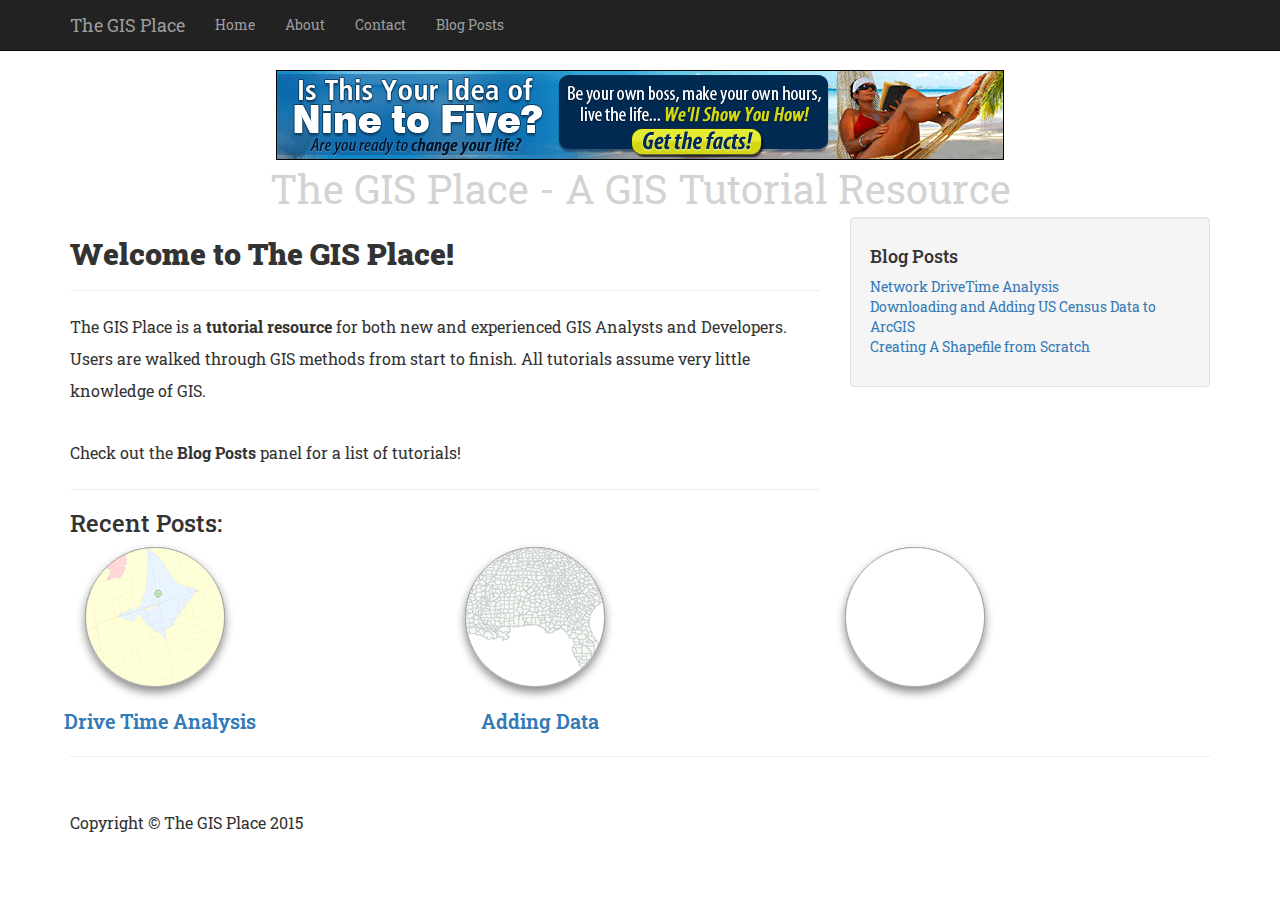
<file: index.html>
<!DOCTYPE html>
<html lang="en">

<head>

    <meta charset="utf-8">
    <meta http-equiv="X-UA-Compatible" content="IE=edge">
    <meta name="viewport" content="width=device-width, initial-scale=1">
    <meta name="description"
          content="The GIS Place is a tutorial resource for new and experienced GIS (Geographic Information Systems) perform
          GIS analysis. Tutorials use screenshots and descriptions to walk users through the process from start
          to finish. ">
    <meta name="author" content="">

    <title>The GIS Place - A Geographic Information System (GIS) Tutorial Resource for New and Experienced GIS Users</title>
    <!-- Custom CSS-->
    <link href='css/styles.css' rel='stylesheet' type='text/css'>


    <!-- Fonts -->
    <link href='http://fonts.googleapis.com/css?family=Roboto+Slab:400,300,100,700' rel='stylesheet' type='text/css'>

    <!-- Bootstrap Core CSS -->
    <link href="css/bootstrap.min.css" rel="stylesheet">

    <!-- Custom CSS -->
    <link href="css/blog-post.css" rel="stylesheet">

    <!-- HTML5 Shim and Respond.js IE8 support of HTML5 elements and media queries -->
    <!-- WARNING: Respond.js doesn't work if you view the page via file:// -->
    <!--[if lt IE 9]>
    <script src="https://oss.maxcdn.com/libs/html5shiv/3.7.0/html5shiv.js"></script>
    <script src="https://oss.maxcdn.com/libs/respond.js/1.4.2/respond.min.js"></script>
    <![endif]-->

    <!-- jQuery -->
    <script src="js/jquery.js"></script>

    <!-- Bootstrap Core JavaScript -->
    <script src="js/bootstrap.min.js"></script>

    <!-- Google Analytics-->
    <script>
        (function (i, s, o, g, r, a, m) {
            i['GoogleAnalyticsObject'] = r;
            i[r] = i[r] || function () {
                        (i[r].q = i[r].q || []).push(arguments)
                    }, i[r].l = 1 * new Date();
            a = s.createElement(o),
                    m = s.getElementsByTagName(o)[0];
            a.async = 1;
            a.src = g;
            m.parentNode.insertBefore(a, m)
        })(window, document, 'script', '//www.google-analytics.com/analytics.js', 'ga');

        ga('send', 'pageview');

    </script>
</head>

<body>


<!-- Navigation -->
<nav class="navbar navbar-inverse navbar-fixed-top" role="navigation">

</nav>
<script>
    $('nav').load("html/header.html");
    $('#topAd').load("ads/ads.html");
</script>

<!-- Page Content -->
<div class="container">
    <div id="topAd"></div>
    <div class="row">
        <div class="col-lg-12">
            <div id="banner">The GIS Place - A GIS Tutorial Resource</div>

        </div>
    </div>
    <div class="row">

        <!-- Blog Post Content Column -->
        <div class="col-lg-8">

            <!-- Blog Post -->

            <!-- Title -->
            <h2>Welcome to The GIS Place!</h2>
            <hr>
            <p>The GIS Place is a <strong>tutorial resource</strong> for both new and experienced GIS Analysts and Developers.
            Users are walked through GIS methods from start to finish. All tutorials assume very little knowledge of GIS.</p>
            <br/>
            <p>Check out the <strong>Blog Posts</strong> panel for a list of tutorials!</p>
            <hr>
            <h3>Recent Posts:</h3>



        </div>




        <!-- Blog Sidebar Widgets Column -->
        <div class="col-md-4">

            <!-- Blog Search Well -->
            <!--<div class="well">-->
            <!--<h4>Blog Search</h4>-->
            <!--<div class="input-group">-->
            <!--<input type="text" class="form-control">-->
            <!--<span class="input-group-btn">-->
            <!--<button class="btn btn-default" type="button">-->
            <!--<span class="glyphicon glyphicon-search"></span>-->
            <!--</button>-->
            <!--</span>-->
            <!--</div>-->
            <!--&lt;!&ndash; /.input-group &ndash;&gt;-->
            <!--</div>-->

            <!--Blog categories was right here-->
            <div id="blogContainer"></div>
            <script>
                $('#blogContainer').load("html/blogCategoriesSidebar.html");
                $('#topAd').load("ads/ads.html");
            </script>

            <!--&lt;!&ndash; Side Widget Well &ndash;&gt;-->
            <!--<div class="well">-->
            <!--<h4>Side Widget Well</h4>-->
            <!--<p>Lorem ipsum dolor sit amet, consectetur adipisicing elit. Inventore, perspiciatis adipisci accusamus laudantium odit aliquam repellat tempore quos aspernatur vero.</p>-->
            <!--</div>-->

        </div>
        <!--Content Preview-->
        <div class="col-lg-12">

            <div class="col-md-3" id="preview1">
                <a href="03_DriveTimeAnalysisUsingNetworkAnalyst.html">
                <div class="topOverlay"></div>
                <div class="circle" style='background: url("images/01_DriveTime/preview.png") no-repeat;'>
                </div>
                <br/>
                <span class="previewPost">Drive Time Analysis</span>
                </a>


            </div>
            <div class="col-md-3 col-md-offset-1" id="preview2">
                <a href="02_AddingUSCensusData.html">
                <div class="topOverlay"></div>

                <div class="circle" style='background: url("images/02_AddingUSCensusData/preview.png") no-repeat;'></div>
                <br/>
                <span class="previewPost">Adding Data</span>
                </a>

            </div>
            <div class="col-md-3 col-md-offset-1" id="preview3">
                <div class="topOverlay"></div>
                <div class="circle"></div>


            </div>
        </div>

        <div class="col-md-4">


        </div>





    </div>

    <div class="row">

    </div>
    <!-- /.row -->

    <hr>

    <!-- Footer -->
    <footer>
        <div class="row">
            <div class="col-lg-12">
                <p>Copyright &copy; The GIS Place 2015</p>
            </div>

        </div>
        <!-- /.row -->
    </footer>

</div>
<!-- /.container -->


</body>

</html>
</file>
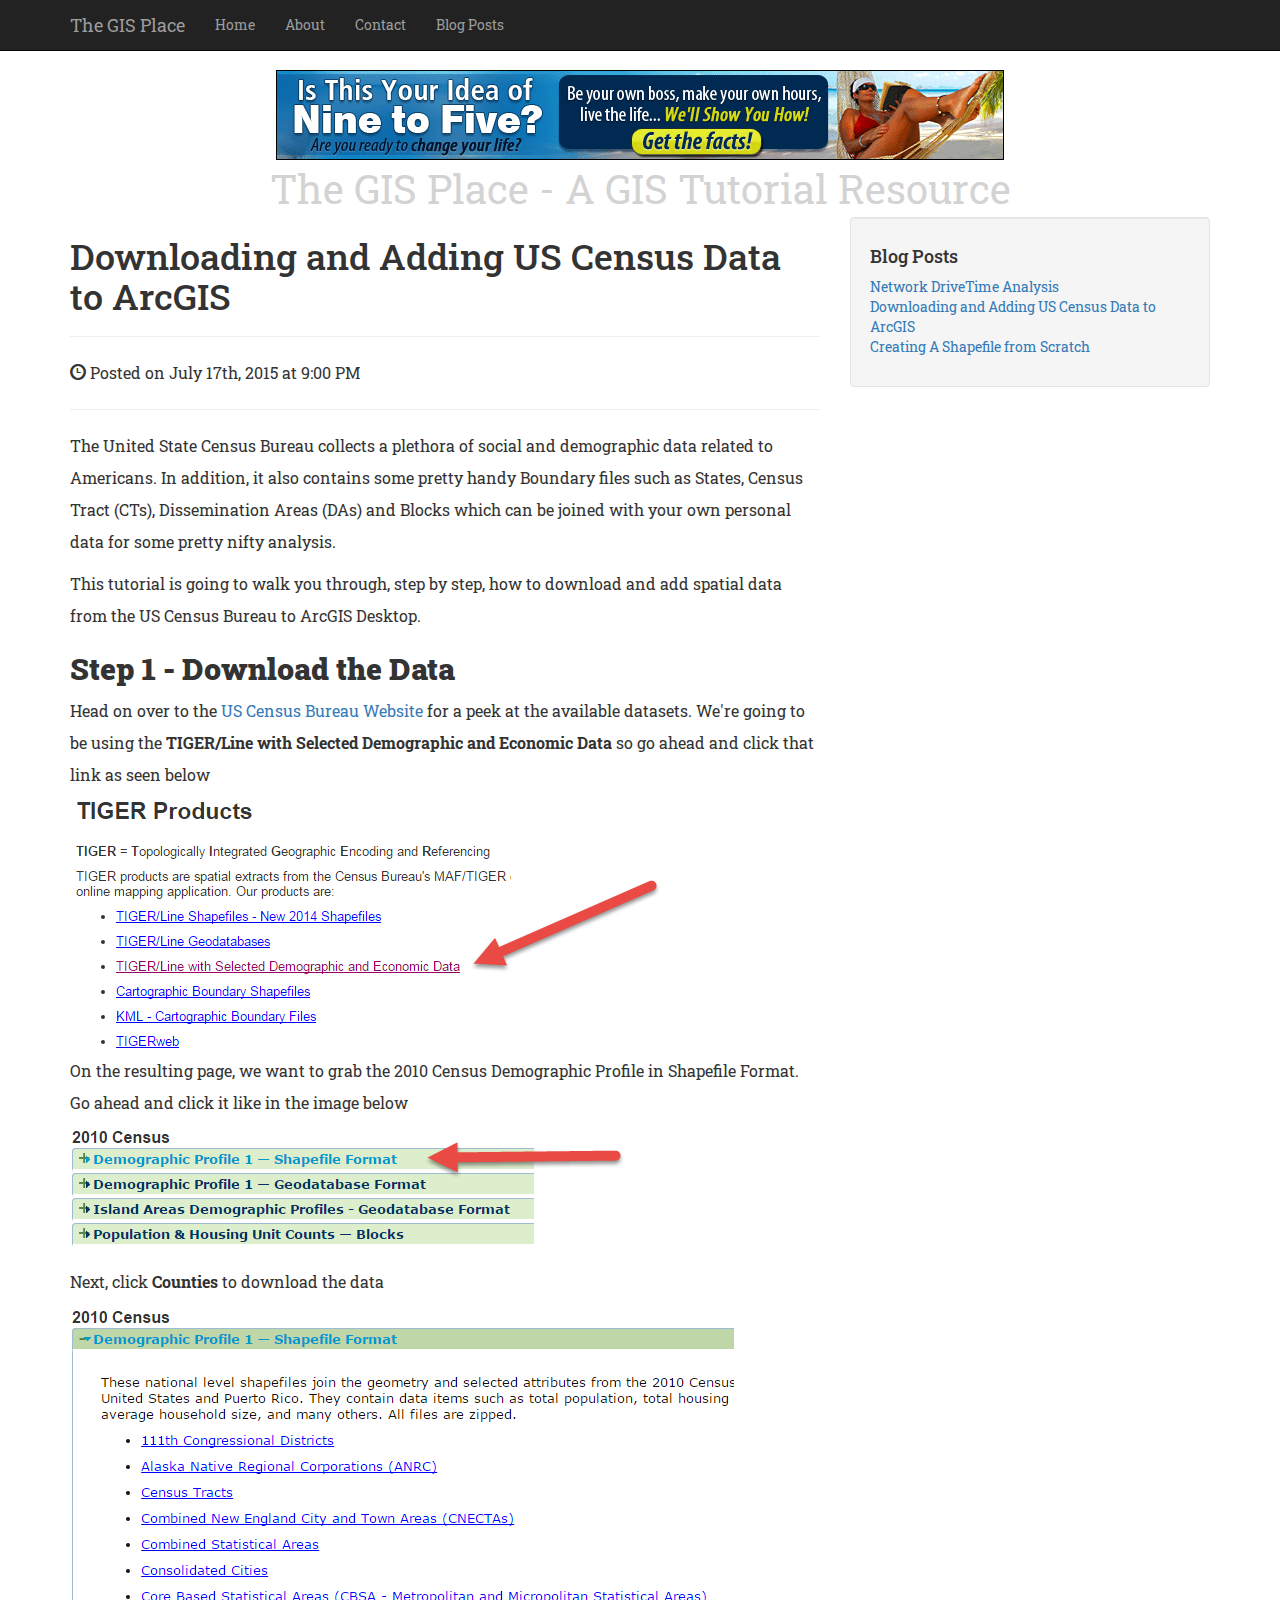
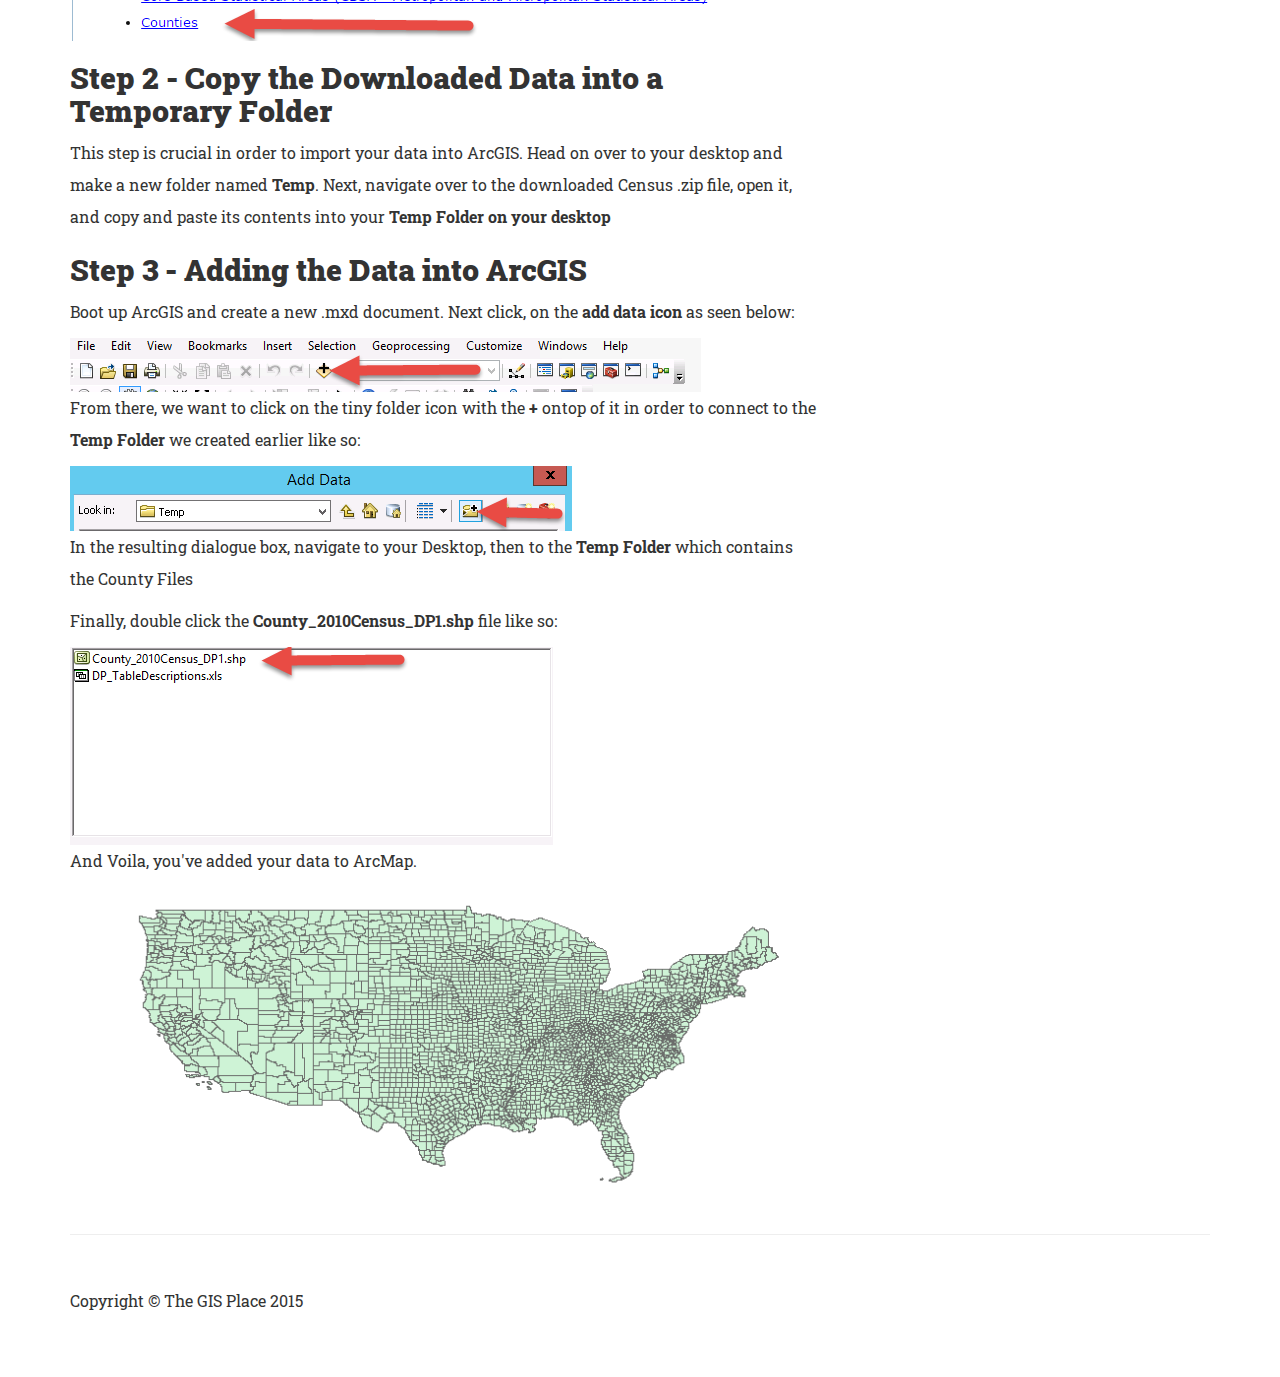
<file: 02_AddingUSCensusData.html>
<!DOCTYPE html>
<html lang="en">

<head>

    <meta charset="utf-8">
    <meta http-equiv="X-UA-Compatible" content="IE=edge">
    <meta name="viewport" content="width=device-width, initial-scale=1">
    <meta name="description"
          content="A step by step walkthrough to download and add US Census data to ArcGIS. This tutorial teaches
          users the basic principles of GIS mapping.">
    <meta name="author" content="">

    <title>Adding US Census Data to ArcGIS Tutorial</title>
    <!-- Custom CSS-->
    <link href='css/styles.css' rel='stylesheet' type='text/css'>


    <!-- Fonts -->
    <link href='http://fonts.googleapis.com/css?family=Roboto+Slab:400,300,100,700' rel='stylesheet' type='text/css'>

    <!-- Bootstrap Core CSS -->
    <link href="css/bootstrap.min.css" rel="stylesheet">

    <!-- Custom CSS -->
    <link href="css/blog-post.css" rel="stylesheet">

    <!-- HTML5 Shim and Respond.js IE8 support of HTML5 elements and media queries -->
    <!-- WARNING: Respond.js doesn't work if you view the page via file:// -->
    <!--[if lt IE 9]>
    <script src="https://oss.maxcdn.com/libs/html5shiv/3.7.0/html5shiv.js"></script>
    <script src="https://oss.maxcdn.com/libs/respond.js/1.4.2/respond.min.js"></script>

    <![endif]-->

    <!-- jQuery -->
    <script src="js/jquery.js"></script>

    <!-- Bootstrap Core JavaScript -->
    <script src="js/bootstrap.min.js"></script>

    <!-- Google Analytics-->
    <script>
        (function (i, s, o, g, r, a, m) {
            i['GoogleAnalyticsObject'] = r;
            i[r] = i[r] || function () {
                        (i[r].q = i[r].q || []).push(arguments)
                    }, i[r].l = 1 * new Date();
            a = s.createElement(o),
                    m = s.getElementsByTagName(o)[0];
            a.async = 1;
            a.src = g;
            m.parentNode.insertBefore(a, m)
        })(window, document, 'script', '//www.google-analytics.com/analytics.js', 'ga');

        ga('send', 'pageview');

    </script>
</head>

<body>
<!-- Google Adsense-->

<!-- Navigation -->
<nav class="navbar navbar-inverse navbar-fixed-top" role="navigation">

</nav>
<script>
    $('nav').load("html/header.html");
</script>

<!-- Page Content -->
<div class="container">
    <div id="topAd"></div>
    <div class="row">
        <div class="col-lg-12">
            <div id="banner">The GIS Place - A GIS Tutorial Resource</div>

        </div>
    </div>
    <div class="row">

        <!-- Blog Post Content Column -->
        <div class="col-lg-8">

            <!-- Blog Post -->

            <!-- Title -->
            <h1>Downloading and Adding US Census Data to ArcGIS </h1>

            <!--<h2>-->
                <!--<small>A STEP BY STEP TUTORIAL USING THE NETWORK ANALYST EXTENSION</small>-->
            <!--</h2>-->

            <!-- Author -->
            <p class="lead">
                <!--by <a href="#">Start Bootstrap</a>-->
            </p>

            <hr>

            <!-- Date/Time -->
            <p><span class="glyphicon glyphicon-time"></span> Posted on July 17th, 2015 at 9:00 PM</p>

            <hr>
            <p>The United State Census Bureau collects a plethora of social and demographic data related to Americans. In addition, it also contains some pretty handy Boundary
                files such as States, Census Tract (CTs), Dissemination Areas (DAs) and Blocks which can be joined with your own personal data for some pretty nifty analysis.
            </p>
            <p>This tutorial is going to walk you through, step by step, how to download and add spatial data from the US Census Bureau to ArcGIS Desktop.</p>

            <h2>Step 1 - Download the Data</h2>
            <p>Head on over to the <a href="https://www.census.gov/geo/maps-data/data/tiger.html">US Census Bureau Website</a> for a peek at the available datasets.
                We're going to be using the <strong>TIGER/Line with Selected Demographic and Economic Data</strong> so go ahead and click that link as seen below

            </p>
            <img class="img-responsive" src="images/02_AddingUSCensusData/01.png" alt="">

            <p>On the resulting page, we want to grab the 2010 Census Demographic Profile in Shapefile Format. Go ahead and click it like in the image below</p>
            <img class="img-responsive" src="images/02_AddingUSCensusData/02.png" alt="">
            <p>Next, click <strong>Counties</strong> to download the data</p>
            <img class="img-responsive" src="images/02_AddingUSCensusData/03.png" alt="">

            <h2>Step 2 - Copy the Downloaded Data into a Temporary Folder</h2>
            <p>This step is crucial in order to import your data into ArcGIS.
            Head on over to your desktop and make a new folder named <strong>Temp</strong>.
                Next, navigate over to the downloaded Census .zip file, open it, and copy and paste its contents into your <strong>Temp Folder on your desktop</strong>
            </p>

            <h2>Step 3 - Adding the Data into ArcGIS</h2>
            <p>Boot up ArcGIS and create a new .mxd document. Next click, on the <strong>add data icon</strong> as seen below:</p>
            <img class="img-responsive" src="images/02_AddingUSCensusData/06.png" alt="">
            <p>From there, we want to click on the tiny folder icon with the <strong>+</strong> ontop of it in order to connect to the <strong>Temp Folder</strong>
            we created earlier like so:</p>
            <img class="img-responsive" src="images/02_AddingUSCensusData/07.png" alt="">
            <p>In the resulting dialogue box, navigate to your Desktop, then to the <strong>Temp Folder</strong> which contains the County Files</p>
            <p>Finally, double click the <strong>County_2010Census_DP1.shp</strong> file like so: </p>
            <img class="img-responsive" src="images/02_AddingUSCensusData/08.png" alt="">
            <p>And Voila, you've added your data to ArcMap.</p>
            <img class="img-responsive" src="images/02_AddingUSCensusData/final.png" alt="">










        </div>

        <!-- Blog Sidebar Widgets Column -->
        <div class="col-md-4">

            <!-- Blog Search Well -->
            <!--<div class="well">-->
            <!--<h4>Blog Search</h4>-->
            <!--<div class="input-group">-->
            <!--<input type="text" class="form-control">-->
            <!--<span class="input-group-btn">-->
            <!--<button class="btn btn-default" type="button">-->
            <!--<span class="glyphicon glyphicon-search"></span>-->
            <!--</button>-->
            <!--</span>-->
            <!--</div>-->
            <!--&lt;!&ndash; /.input-group &ndash;&gt;-->
            <!--</div>-->

            <!--Blog categories was right here-->
            <div id="blogContainer"></div>
            <script>
                $('#blogContainer').load("html/blogCategoriesSidebar.html");
                $('#topAd').load("ads/ads.html");

            </script>

            <!--&lt;!&ndash; Side Widget Well &ndash;&gt;-->
            <!--<div class="well">-->
            <!--<h4>Side Widget Well</h4>-->
            <!--<p>Lorem ipsum dolor sit amet, consectetur adipisicing elit. Inventore, perspiciatis adipisci accusamus laudantium odit aliquam repellat tempore quos aspernatur vero.</p>-->
            <!--</div>-->

        </div>

        <div class="col-md-4">


        </div>

    </div>
    <!-- /.row -->

    <hr>

    <!-- Footer -->
    <footer>
        <div class="row">
            <div class="col-lg-12">
                <p>Copyright &copy; The GIS Place 2015</p>
            </div>
        </div>
        <!-- /.row -->
    </footer>

</div>
<!-- /.container -->


</body>

</html>
</file>
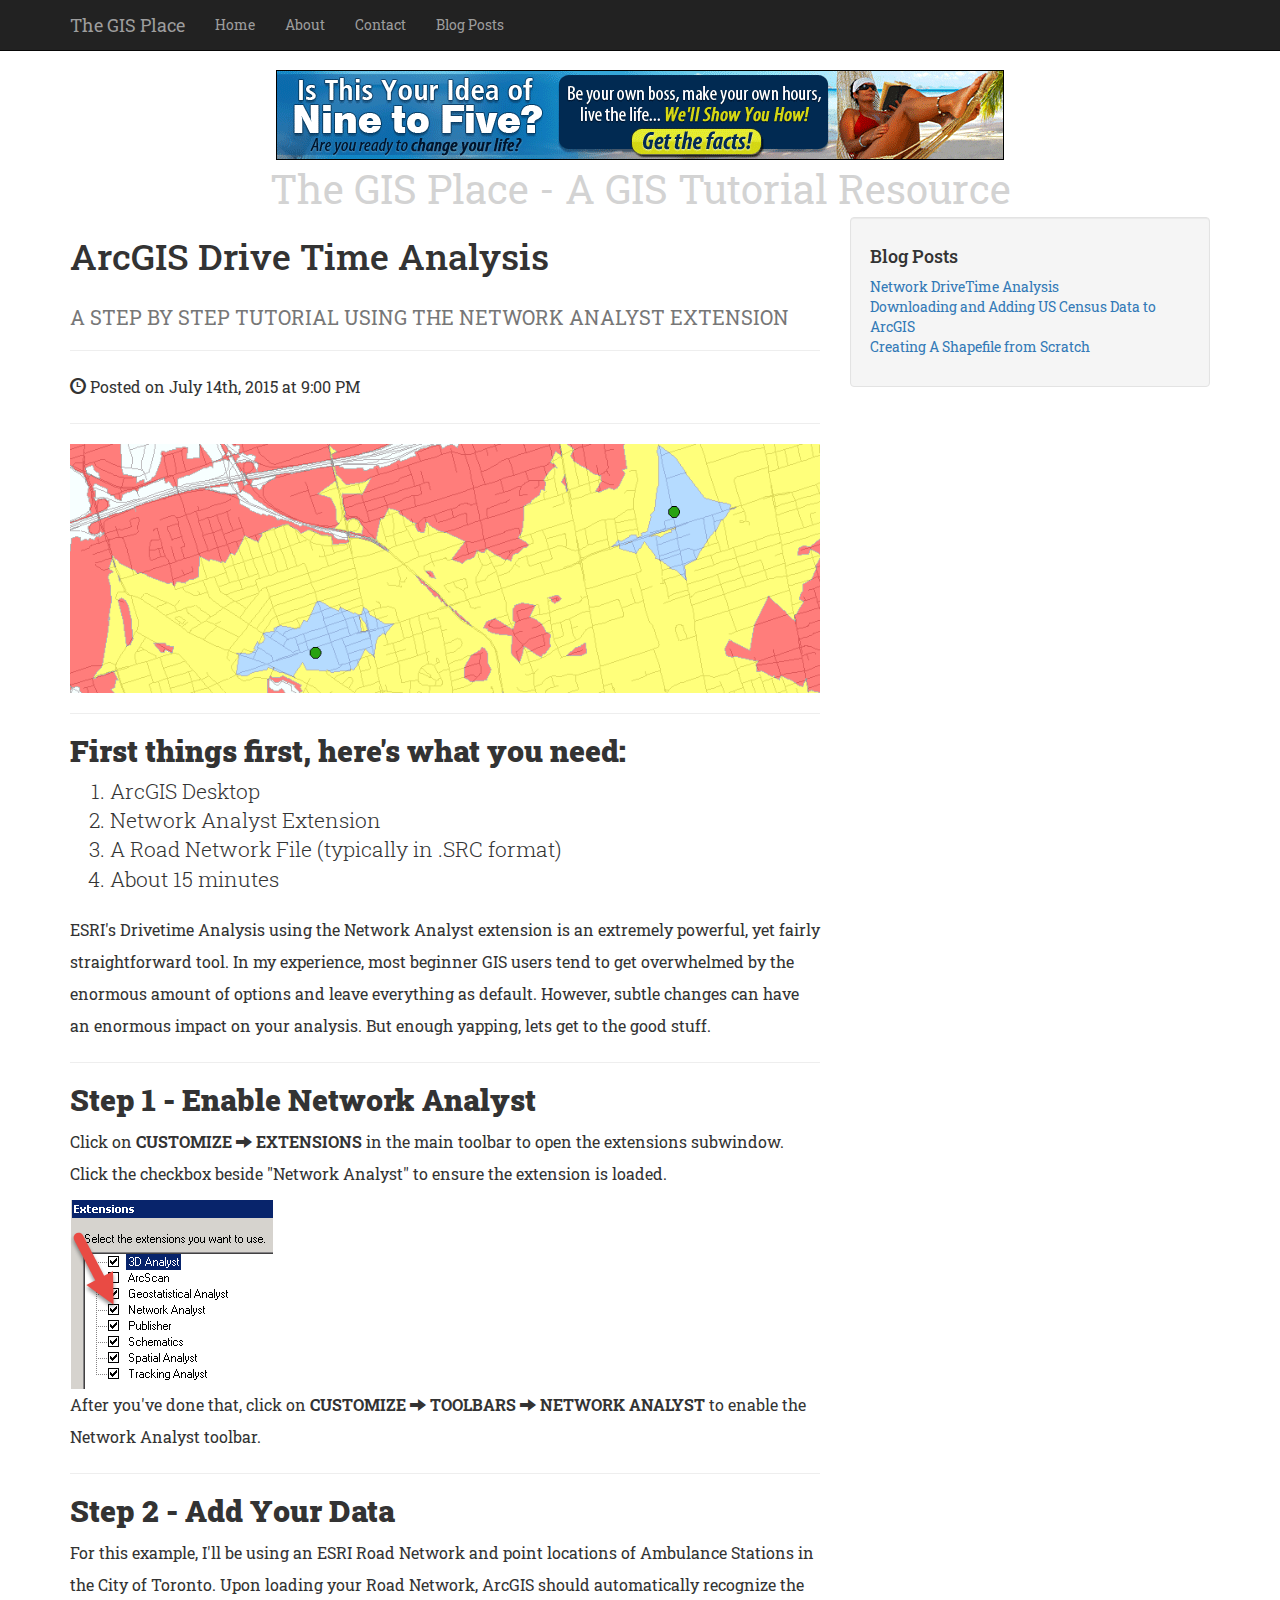
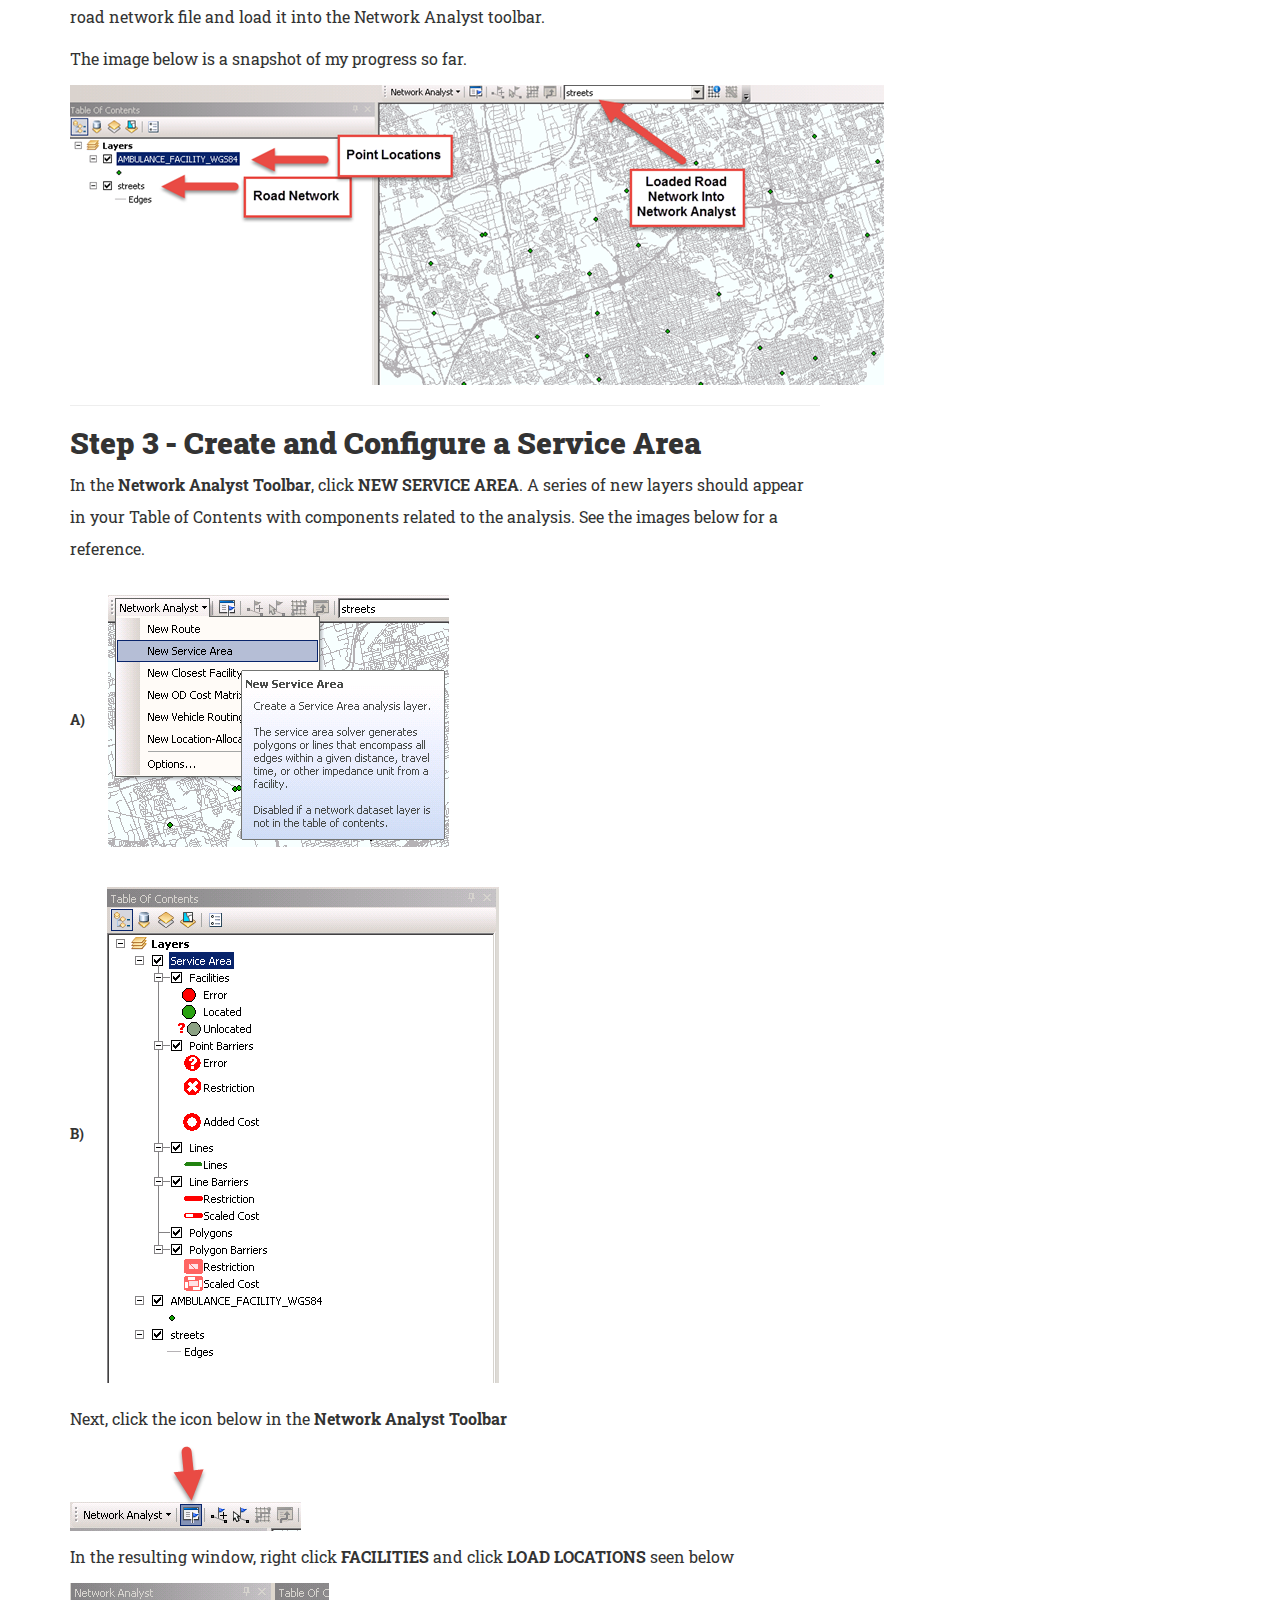
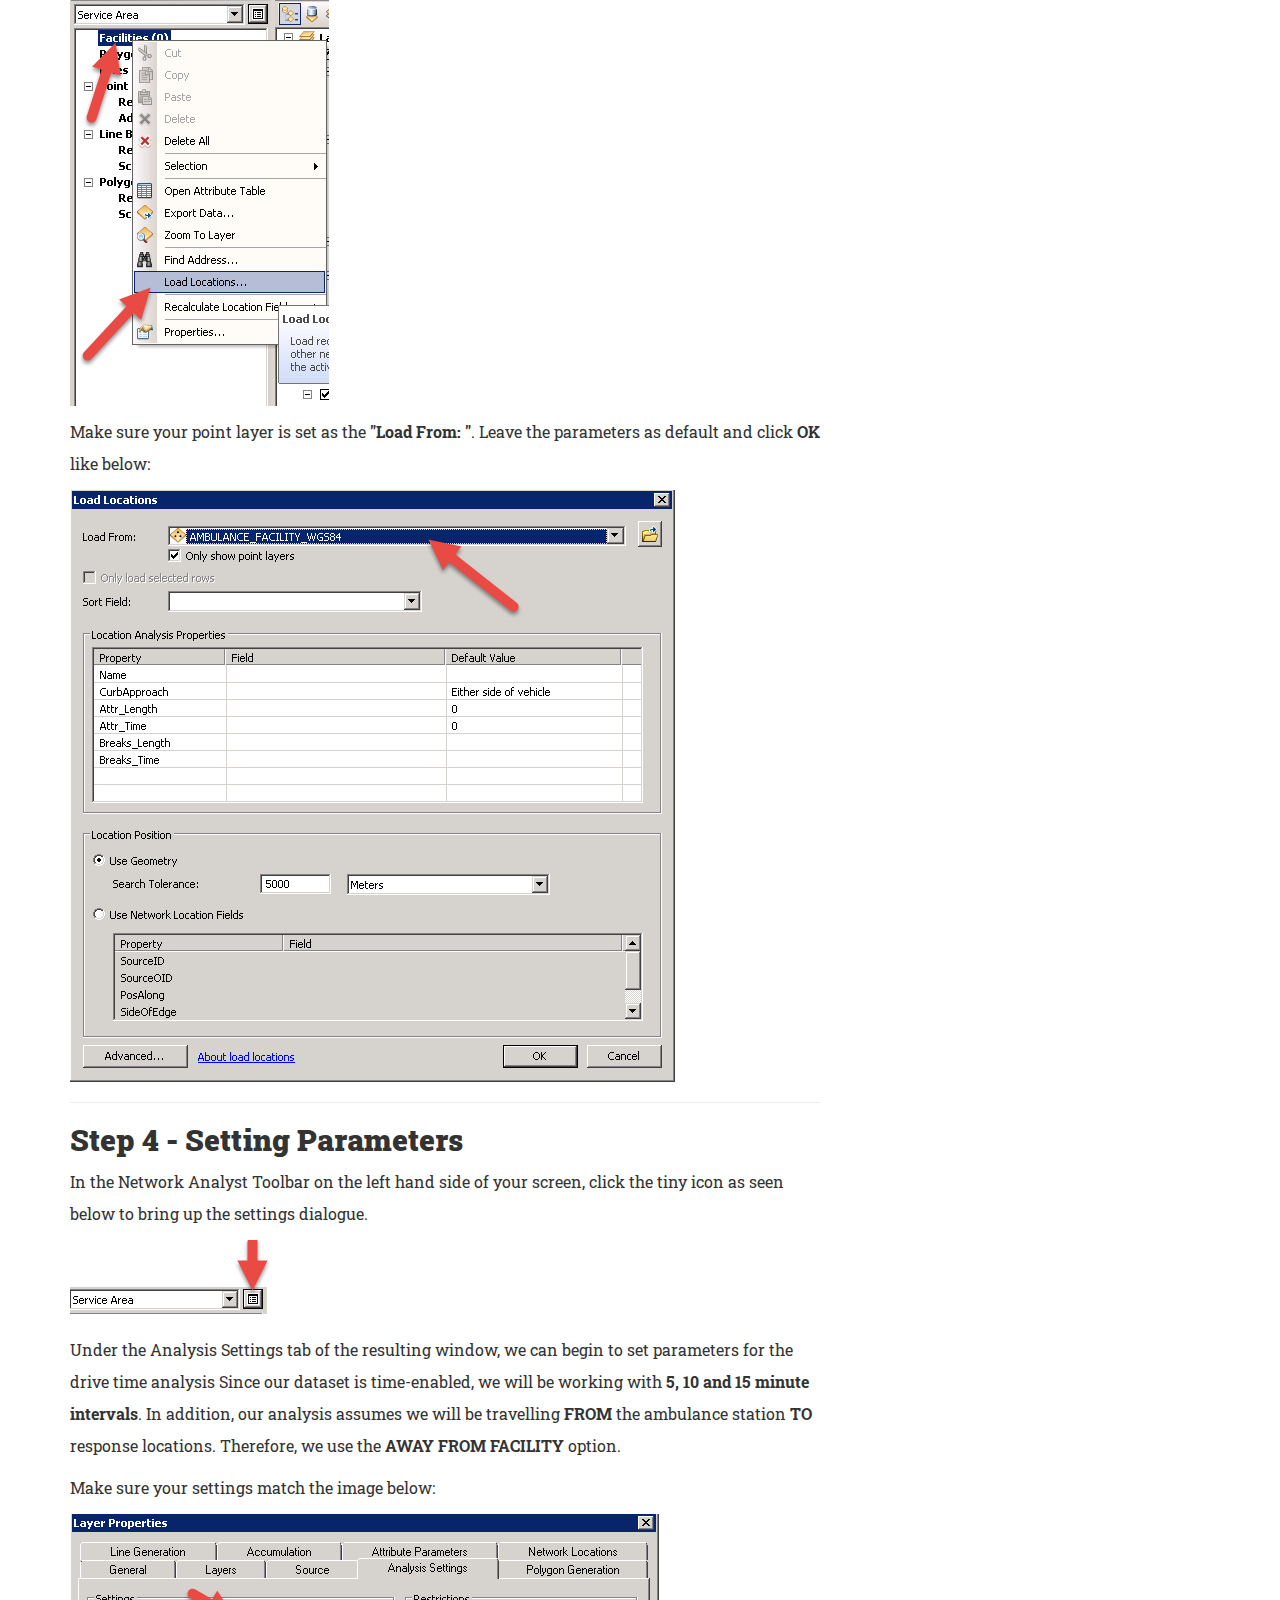
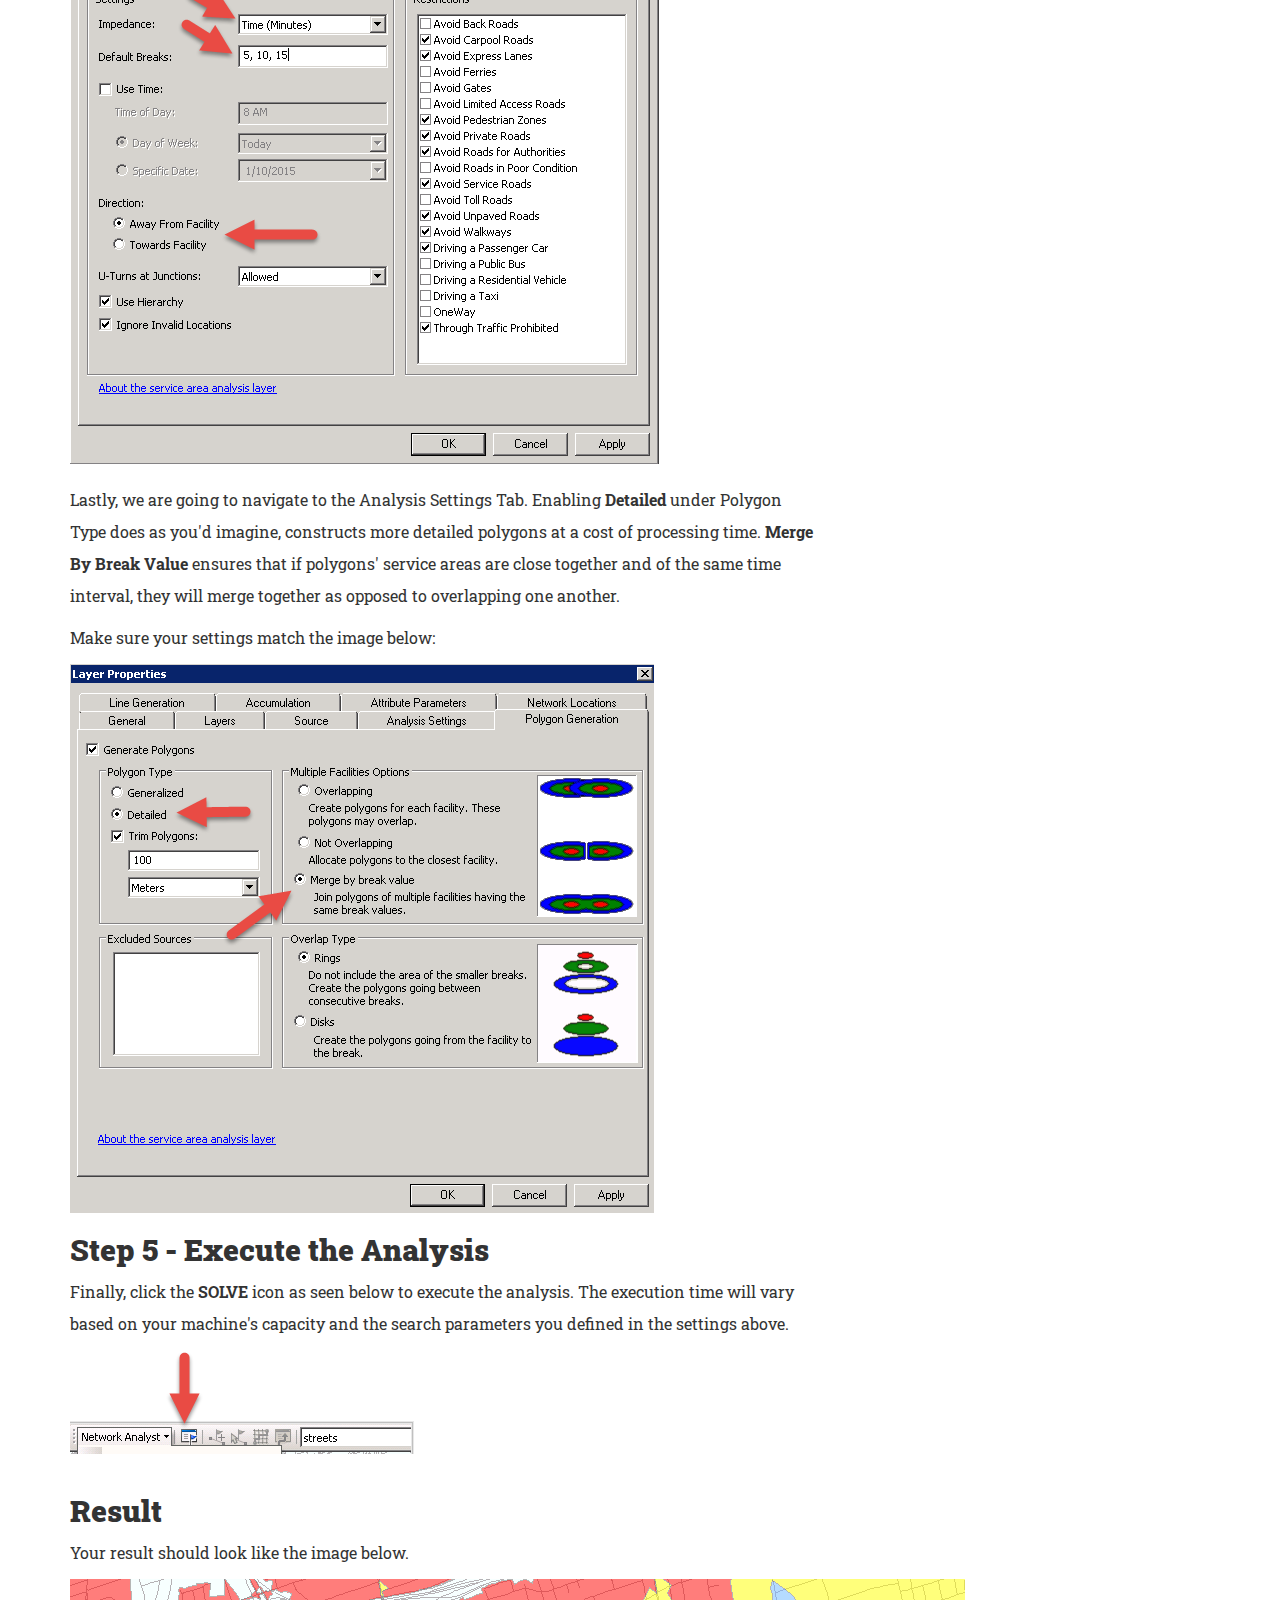
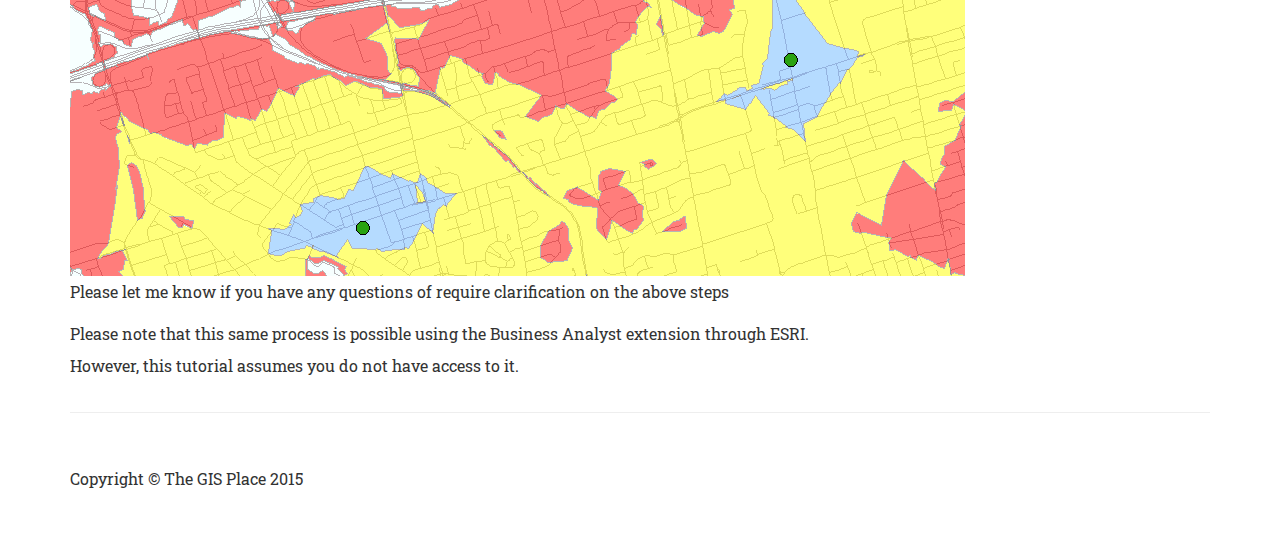
<file: 03_DriveTimeAnalysisUsingNetworkAnalyst.html>
<!DOCTYPE html>
<html lang="en">

<head>

    <meta charset="utf-8">
    <meta http-equiv="X-UA-Compatible" content="IE=edge">
    <meta name="viewport" content="width=device-width, initial-scale=1">
    <meta name="description"
          content="This tutorial is a step by step walkthrough to perform a Drive Time Analysis using the Network Analyst
          Extension in ArcGIS. This walkthrough provides helpful screenshots to guide you from start to finish.">
    <meta name="author" content="">

    <title>Drive Time Analysis Using Network Analyst Tutorial in ArcGIS - Step by Step</title>
    <!-- Custom CSS-->
    <link href='css/styles.css' rel='stylesheet' type='text/css'>


    <!-- Fonts -->
    <link href='http://fonts.googleapis.com/css?family=Roboto+Slab:400,300,100,700' rel='stylesheet' type='text/css'>

    <!-- Bootstrap Core CSS -->
    <link href="css/bootstrap.min.css" rel="stylesheet">

    <!-- Custom CSS -->
    <link href="css/blog-post.css" rel="stylesheet">

    <!-- HTML5 Shim and Respond.js IE8 support of HTML5 elements and media queries -->
    <!-- WARNING: Respond.js doesn't work if you view the page via file:// -->
    <!--[if lt IE 9]>
    <script src="https://oss.maxcdn.com/libs/html5shiv/3.7.0/html5shiv.js"></script>
    <script src="https://oss.maxcdn.com/libs/respond.js/1.4.2/respond.min.js"></script>

    <![endif]-->

    <!-- jQuery -->
    <script src="js/jquery.js"></script>

    <!-- Bootstrap Core JavaScript -->
    <script src="js/bootstrap.min.js"></script>

    <!-- Google Analytics-->
    <script>
        (function (i, s, o, g, r, a, m) {
            i['GoogleAnalyticsObject'] = r;
            i[r] = i[r] || function () {
                        (i[r].q = i[r].q || []).push(arguments)
                    }, i[r].l = 1 * new Date();
            a = s.createElement(o),
                    m = s.getElementsByTagName(o)[0];
            a.async = 1;
            a.src = g;
            m.parentNode.insertBefore(a, m)
        })(window, document, 'script', '//www.google-analytics.com/analytics.js', 'ga');

        ga('send', 'pageview');

    </script>
</head>

<body>
<!-- Google Adsense-->

<!-- Top Bar -->

<!-- Navigation -->
<nav class="navbar navbar-inverse navbar-fixed-top" role="navigation">

</nav>
<script>
    $('nav').load("html/header.html");
</script>

<!-- Page Content -->
<div class="container">
    <div id="topAd"></div>

    <div class="row">
        <div class="col-lg-12">
            <div id="banner">The GIS Place - A GIS Tutorial Resource</div>

        </div>
    </div>
    <div class="row">

        <!-- Blog Post Content Column -->
        <div class="col-lg-8">

            <!-- Blog Post -->

            <!-- Title -->
            <h1>ArcGIS Drive Time Analysis </h1>

            <h2>
                <small>A STEP BY STEP TUTORIAL USING THE NETWORK ANALYST EXTENSION</small>
            </h2>

            <!-- Author -->
            <p class="lead">
                <!--by <a href="#">Start Bootstrap</a>-->
            </p>

            <hr>

            <!-- Date/Time -->
            <p><span class="glyphicon glyphicon-time"></span> Posted on July 14th, 2015 at 9:00 PM</p>

            <hr>

            <!-- Preview Image -->
            <img class="img-responsive" src="images/01_DriveTime/08b%20-%20final%20result.png" alt="">

            <hr>

            <!-- Post Content -->
            <h2>First things first, here's what you need:</h2>
            <ol class="lead">

                <li>ArcGIS Desktop</li>
                <li>Network Analyst Extension</li>
                <li>A Road Network File (typically in .SRC format)</li>
                <li>About 15 minutes</li>

            </ol>

            <p>ESRI's Drivetime Analysis using the Network Analyst extension is an extremely powerful, yet fairly
                straightforward tool. In my experience, most beginner GIS users tend to get overwhelmed by the enormous
                amount of options and leave everything as default.
                However, subtle changes can have an enormous impact on your analysis. But enough yapping, lets get to
                the good stuff.
            </p>


            <hr>

            <h2>Step 1 - Enable Network Analyst</h2>


            <p>Click on <strong>CUSTOMIZE <span class="glyphicon glyphicon-arrow-right" aria-hidden="true"></span>
                EXTENSIONS</strong>
                in the main toolbar to open the extensions subwindow. Click the checkbox beside "Network Analyst"
                to ensure the extension is loaded.


            </p>
            <img src="images/01_DriveTime/01%20-%20extensions.png">

            <p>After you've done that, click on <strong>CUSTOMIZE <span class="glyphicon glyphicon-arrow-right"
                                                                        aria-hidden="true"></span> TOOLBARS <span
                    class="glyphicon glyphicon-arrow-right" aria-hidden="true"></span> NETWORK ANALYST </strong>
                to enable the Network Analyst toolbar.
            </p>
            <hr>
            <h2>Step 2 - Add Your Data</h2>

            <p>For this example, I'll be using an ESRI Road Network and point locations of Ambulance Stations in
                the City of Toronto. Upon loading your Road Network, ArcGIS should automatically recognize the road
                network
                file and load it into the Network Analyst toolbar.
            </p>

            <p>The image below is a snapshot of my progress so far.</p>

            <p><img src="images/01_DriveTime/03%20-%20overview.png"></p>
            <hr>

            <h2>Step 3 - Create and Configure a Service Area</h2>

            <p>In the <strong>Network Analyst Toolbar</strong>, click <strong>NEW SERVICE AREA</strong>. A series of
                new layers should appear in your Table of Contents with components related to the analysis. See the
                images below for a reference.
            </p>
            <strong>A)</strong>
            <img style="padding:20px;" src="images/01_DriveTime/04%20-%20new%20service%20area.png"><br/>
            <strong>B)</strong>
            <img style="padding:20px;" src="images/01_DriveTime/04b%20-%20new%20service%20area%20result.png">

            <p>Next, click the icon below in the <strong>Network Analyst Toolbar</strong></p>
            <img src="images/01_DriveTime/05%20-%20enable%20na%20window.png">

            <p></p>

            <p>In the resulting window, right click <strong>FACILITIES</strong> and click <strong>LOAD
                LOCATIONS</strong> seen below</p>
            <img src="images/01_DriveTime/06%20-%20load%20locations.png">

            <p></p>

            <p>Make sure your point layer is set as the <strong>"Load From: "</strong>. Leave the parameters as default
                and click <strong>OK</strong> like below: </p>
            <img src="images/01_DriveTime/06b%20-%20load%20locations.png">
            <hr>

            <h2>Step 4 - Setting Parameters</h2>

            <p>In the Network Analyst Toolbar on the left hand side of your screen, click the tiny icon as seen below to
                bring up the settings dialogue.</p>
            <img src="images/01_DriveTime/07a%20-%20settings%20button.png"><br/><br/>

            <p>Under the Analysis Settings tab of the resulting window, we can begin to set parameters for the drive
                time analysis
                Since our dataset is time-enabled, we will be working with <strong>5, 10 and 15 minute
                    intervals</strong>. In addition, our analysis assumes
                we will be travelling <strong>FROM</strong> the ambulance station <strong>TO</strong> response
                locations. Therefore, we use the <strong>
                    AWAY FROM FACILITY</strong> option.
            </p>

            <p>Make sure your settings match the image below:</p>
            <img src="images/07b%20-%20settings%20window.png"><br/><br/>

            <p>
                Lastly, we are going to navigate to the Analysis Settings Tab. Enabling <strong>Detailed</strong> under
                Polygon Type does as you'd imagine,
                constructs more detailed polygons at a cost of processing time. <strong>Merge By Break Value</strong>
                ensures that if polygons' service areas
                are close together and of the same time interval, they will merge together as opposed to overlapping one
                another.

            </p>

            <p>Make sure your settings match the image below:</p>

            <img src="images/01_DriveTime/07c%20-%20settings%20window.png">

            <h2>Step 5 - Execute the Analysis</h2>

            <p>Finally, click the <strong>SOLVE</strong> icon as seen below to execute the analysis. The execution time
                will vary based on your machine's
                capacity and the search parameters you defined in the settings above.</p>
            <img src="images/01_DriveTime/08a%20-%20solve.png"> <br/><br/>

            <h2>Result</h2>

            <p>Your result should look like the image below.</p>
            <img src="images/01_DriveTime/08b%20-%20final%20result.png">

            <p>Please let me know if you have any questions of require clarification on the above steps</p>

            <p>Please note that this same process is possible using the Business Analyst extension through ESRI.
                However, this tutorial assumes
                you do not have access to it. </p>

            <!-- Blog Comments -->

            <!-- Comments Form -->
            <!--<div class="well">-->
            <!--<h4>:</h4>-->
            <!--<form role="form">-->
            <!--<div class="form-group">-->
            <!--<textarea class="form-control" rows="3"></textarea>-->
            <!--</div>-->
            <!--<button type="submit" class="btn btn-primary">Submit</button>-->
            <!--</form>-->
            <!--</div>-->

            <!-- Posted Comments -->

            <!-- Comment -->
            <!--<div class="media">-->
            <!--<a class="pull-left" href="#">-->
            <!--<img class="media-object" src="http://placehold.it/64x64" alt="">-->
            <!--</a>-->
            <!--<div class="media-body">-->
            <!--<h4 class="media-heading">Start Bootstrap-->
            <!--<small>August 25, 2014 at 9:30 PM</small>-->
            <!--</h4>-->
            <!--Cras sit amet nibh libero, in gravida nulla. Nulla vel metus scelerisque ante sollicitudin commodo. Cras purus odio, vestibulum in vulputate at, tempus viverra turpis. Fusce condimentum nunc ac nisi vulputate fringilla. Donec lacinia congue felis in faucibus.-->
            <!--</div>-->
            <!--</div>-->

            <!-- Comment -->
            <!--<div class="media">-->
            <!--<a class="pull-left" href="#">-->
            <!--<img class="media-object" src="http://placehold.it/64x64" alt="">-->
            <!--</a>-->
            <!--<div class="media-body">-->
            <!--<h4 class="media-heading">Start Bootstrap-->
            <!--<small>August 25, 2014 at 9:30 PM</small>-->
            <!--</h4>-->
            <!--Cras sit amet nibh libero, in gravida nulla. Nulla vel metus scelerisque ante sollicitudin commodo. Cras purus odio, vestibulum in vulputate at, tempus viverra turpis. Fusce condimentum nunc ac nisi vulputate fringilla. Donec lacinia congue felis in faucibus.-->
            <!--&lt;!&ndash; Nested Comment &ndash;&gt;-->
            <!--<div class="media">-->
            <!--<a class="pull-left" href="#">-->
            <!--<img class="media-object" src="http://placehold.it/64x64" alt="">-->
            <!--</a>-->
            <!--<div class="media-body">-->
            <!--<h4 class="media-heading">Nested Start Bootstrap-->
            <!--<small>August 25, 2014 at 9:30 PM</small>-->
            <!--</h4>-->
            <!--Cras sit amet nibh libero, in gravida nulla. Nulla vel metus scelerisque ante sollicitudin commodo. Cras purus odio, vestibulum in vulputate at, tempus viverra turpis. Fusce condimentum nunc ac nisi vulputate fringilla. Donec lacinia congue felis in faucibus.-->
            <!--</div>-->
            <!--</div>-->
            <!--&lt;!&ndash; End Nested Comment &ndash;&gt;-->
            <!--</div>-->
            <!--</div>-->

        </div>

        <!-- Blog Sidebar Widgets Column -->
        <div class="col-md-4">

            <!-- Blog Search Well -->
            <!--<div class="well">-->
            <!--<h4>Blog Search</h4>-->
            <!--<div class="input-group">-->
            <!--<input type="text" class="form-control">-->
            <!--<span class="input-group-btn">-->
            <!--<button class="btn btn-default" type="button">-->
            <!--<span class="glyphicon glyphicon-search"></span>-->
            <!--</button>-->
            <!--</span>-->
            <!--</div>-->
            <!--&lt;!&ndash; /.input-group &ndash;&gt;-->
            <!--</div>-->

            <!--Blog categories was right here-->
            <div id="blogContainer"></div>
            <script>
                $('#blogContainer').load("html/blogCategoriesSidebar.html");
                $('#topAd').load("ads/ads.html");

            </script>

            <!--&lt;!&ndash; Side Widget Well &ndash;&gt;-->
            <!--<div class="well">-->
            <!--<h4>Side Widget Well</h4>-->
            <!--<p>Lorem ipsum dolor sit amet, consectetur adipisicing elit. Inventore, perspiciatis adipisci accusamus laudantium odit aliquam repellat tempore quos aspernatur vero.</p>-->
            <!--</div>-->

        </div>

        <div class="col-md-4">


        </div>

    </div>
    <!-- /.row -->

    <hr>

    <!-- Footer -->
    <footer>
        <div class="row">
            <div class="col-lg-12">
                <p>Copyright &copy; The GIS Place 2015</p>
            </div>
        </div>
        <!-- /.row -->
    </footer>

</div>
<!-- /.container -->


</body>

</html>
</file>
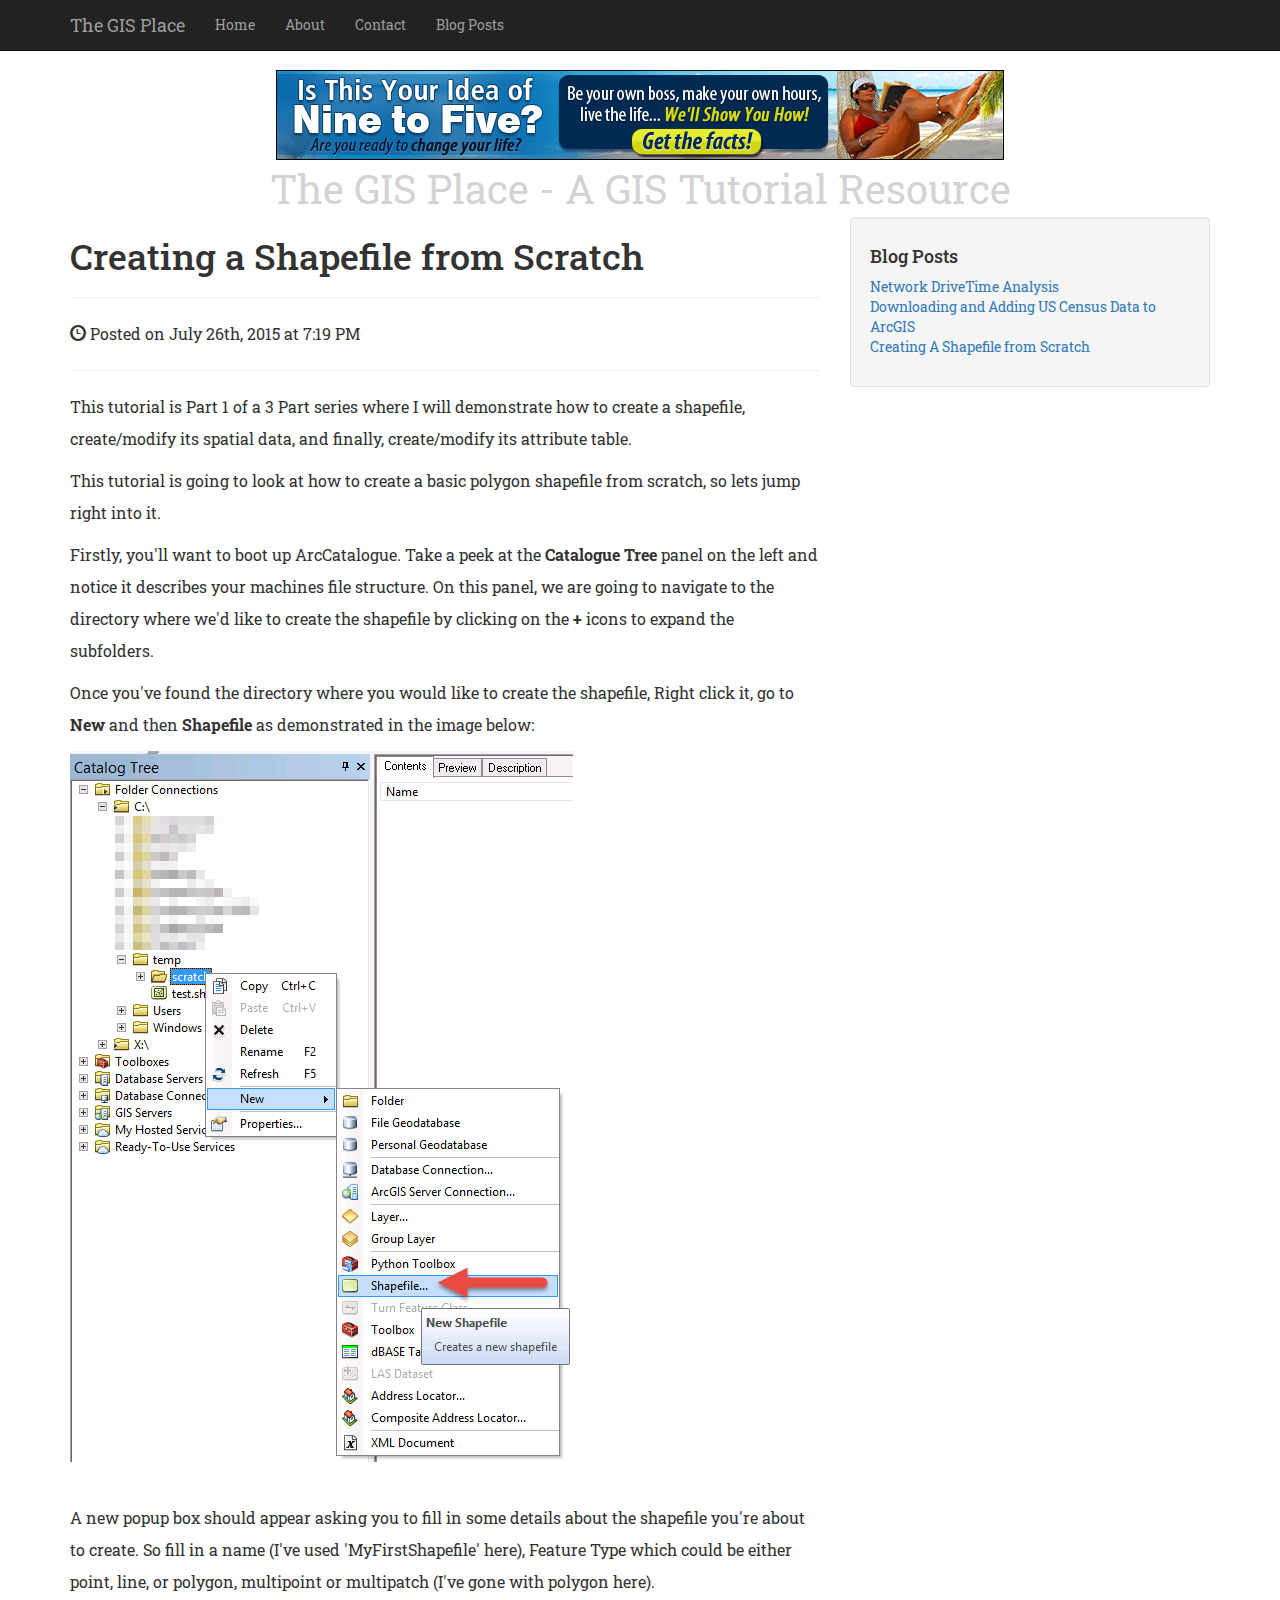
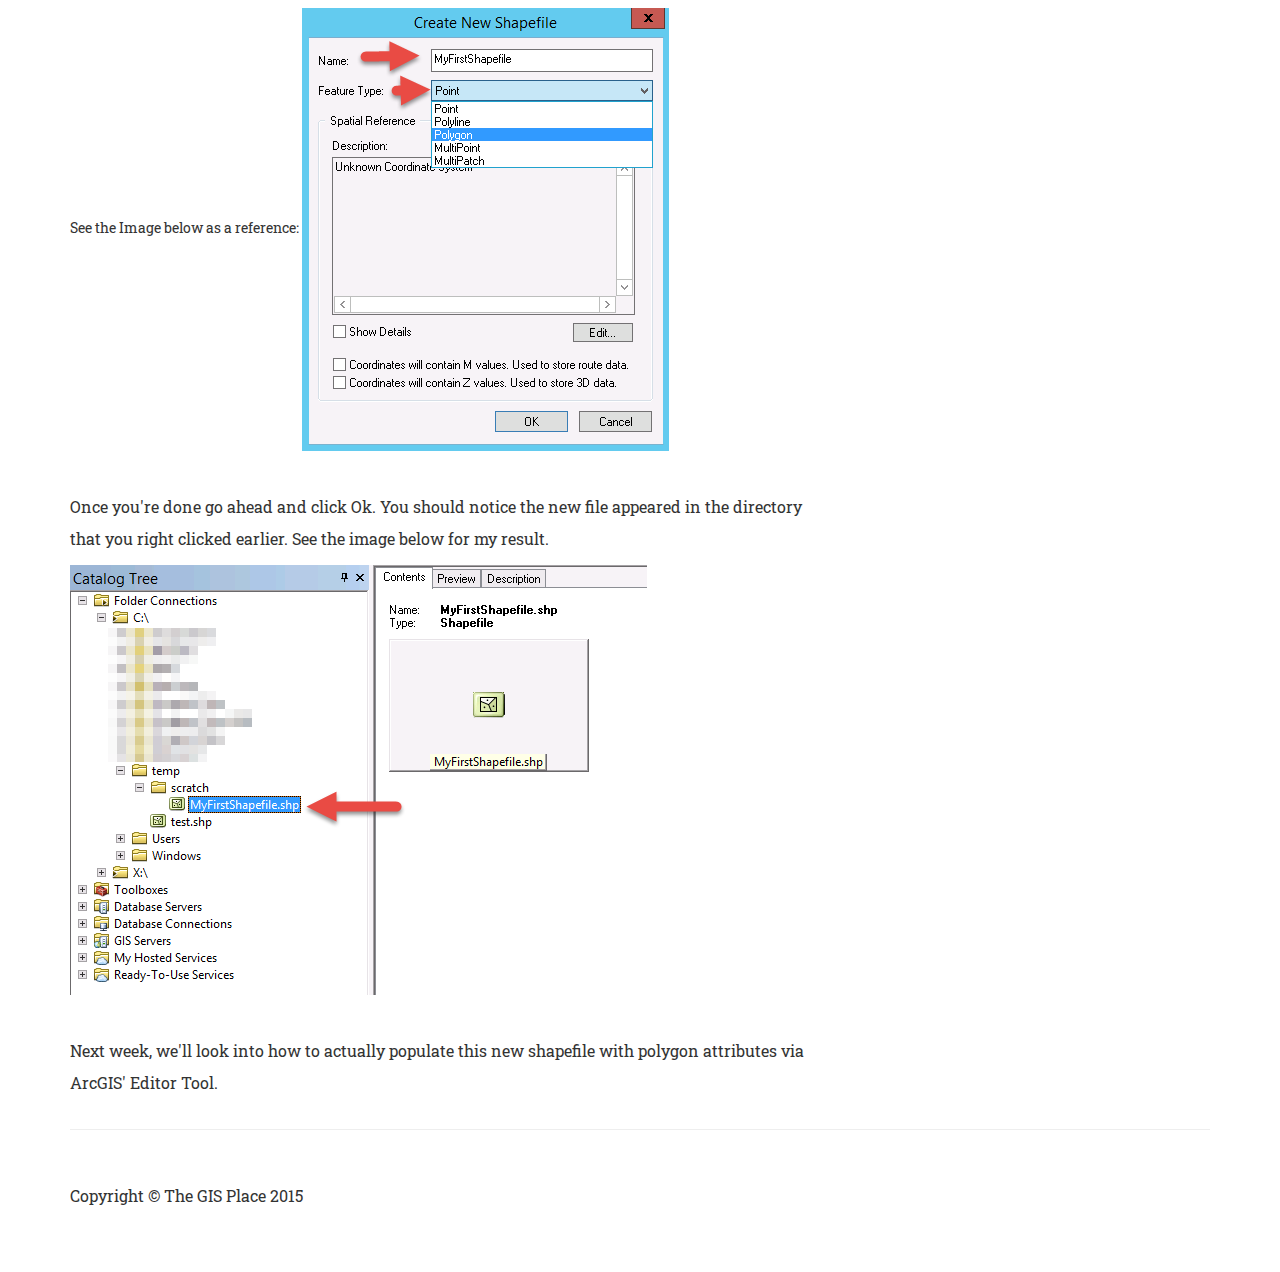
<file: 04_CreateShapefile.html>
<!DOCTYPE html>
<html lang="en">

<head>

    <meta charset="utf-8">
    <meta http-equiv="X-UA-Compatible" content="IE=edge">
    <meta name="viewport" content="width=device-width, initial-scale=1">
    <meta name="description"
          content="A step by step walkthrough to create a shapefile from scratch. This tutorial teaches
          users the basic principles of GIS shapefile creation.">
    <meta name="author" content="">

    <title>Adding US Census Data to ArcGIS Tutorial</title>
    <!-- Custom CSS-->
    <link href='css/styles.css' rel='stylesheet' type='text/css'>


    <!-- Fonts -->
    <link href='http://fonts.googleapis.com/css?family=Roboto+Slab:400,300,100,700' rel='stylesheet' type='text/css'>

    <!-- Bootstrap Core CSS -->
    <link href="css/bootstrap.min.css" rel="stylesheet">

    <!-- Custom CSS -->
    <link href="css/blog-post.css" rel="stylesheet">

    <!-- HTML5 Shim and Respond.js IE8 support of HTML5 elements and media queries -->
    <!-- WARNING: Respond.js doesn't work if you view the page via file:// -->
    <!--[if lt IE 9]>
    <script src="https://oss.maxcdn.com/libs/html5shiv/3.7.0/html5shiv.js"></script>
    <script src="https://oss.maxcdn.com/libs/respond.js/1.4.2/respond.min.js"></script>

    <![endif]-->

    <!-- jQuery -->
    <script src="js/jquery.js"></script>

    <!-- Bootstrap Core JavaScript -->
    <script src="js/bootstrap.min.js"></script>

    <!-- Google Analytics-->
    <script>
        (function (i, s, o, g, r, a, m) {
            i['GoogleAnalyticsObject'] = r;
            i[r] = i[r] || function () {
                        (i[r].q = i[r].q || []).push(arguments)
                    }, i[r].l = 1 * new Date();
            a = s.createElement(o),
                    m = s.getElementsByTagName(o)[0];
            a.async = 1;
            a.src = g;
            m.parentNode.insertBefore(a, m)
        })(window, document, 'script', '//www.google-analytics.com/analytics.js', 'ga');

        ga('send', 'pageview');

    </script>
</head>

<body>

<!-- Navigation -->
<nav class="navbar navbar-inverse navbar-fixed-top" role="navigation">

</nav>
<script>
    $('nav').load("html/header.html");
</script>

<!-- Page Content -->
<div class="container">
    <div id="topAd"></div>

    <div class="row">
        <div class="col-lg-12">
            <div id="banner">The GIS Place - A GIS Tutorial Resource</div>

        </div>
    </div>
    <div class="row">

        <!-- Blog Post Content Column -->
        <div class="col-lg-8">

            <!-- Blog Post -->

            <!-- Title -->
            <h1>Creating a Shapefile from Scratch </h1>

            <!--<h2>-->
                <!--<small>A STEP BY STEP TUTORIAL USING THE NETWORK ANALYST EXTENSION</small>-->
            <!--</h2>-->

            <!-- Author -->
            <p class="lead">
                <!--by <a href="#">Start Bootstrap</a>-->
            </p>

            <hr>

            <!-- Date/Time -->
            <p><span class="glyphicon glyphicon-time"></span> Posted on July 26th, 2015 at 7:19 PM</p>

            <hr>

            <p>This tutorial is Part 1 of a 3 Part series where I will demonstrate how to create a shapefile, create/modify its spatial data,
            and finally, create/modify its attribute table.</p>

            <p>This tutorial is going to look at how to create a basic polygon shapefile from scratch, so lets jump right into it.</p>

            <p>Firstly, you'll want to boot up ArcCatalogue. Take a peek at the <strong>Catalogue Tree</strong> panel on the left and notice it
            describes your machines file structure. On this panel, we are going to navigate to the directory where we'd like to create the
            shapefile by clicking on the <strong>+</strong> icons to expand the subfolders.</p>

            <p>Once you've found the directory where you would like to create the shapefile, Right click it, go to <strong>New</strong> and
            then <strong>Shapefile</strong> as demonstrated in the image below:</p>

            <img class="responsive" src="images/03_CreateShapefile/01.png">
            <br/><br/><br/>
            <p>A new popup box should appear asking you to fill in some details about the shapefile you're about to create. So fill in a name (I've
            used 'MyFirstShapefile' here), Feature Type which could be either point, line, or polygon, multipoint or multipatch (I've gone
            with polygon here).</p>

            See the Image below as a reference:

            <img class="responsive" src="images/03_CreateShapefile/02.png">
            <br/><br/><br/>
            <p>Once you're done go ahead and click <storng>Ok</storng>. You should notice the new file appeared in the directory that you right clicked
            earlier. See the image below for my result.</p>

            <img class="responsive" src="images/03_CreateShapefile/04.png">
            <br/><br/><br/>

            <p>Next week, we'll look into how to actually populate this new shapefile with polygon attributes via ArcGIS' Editor Tool.</p>











        </div>

        <!-- Blog Sidebar Widgets Column -->
        <div class="col-md-4">

            <!-- Blog Search Well -->
            <!--<div class="well">-->
            <!--<h4>Blog Search</h4>-->
            <!--<div class="input-group">-->
            <!--<input type="text" class="form-control">-->
            <!--<span class="input-group-btn">-->
            <!--<button class="btn btn-default" type="button">-->
            <!--<span class="glyphicon glyphicon-search"></span>-->
            <!--</button>-->
            <!--</span>-->
            <!--</div>-->
            <!--&lt;!&ndash; /.input-group &ndash;&gt;-->
            <!--</div>-->

            <!--Blog categories was right here-->
            <div id="blogContainer"></div>
            <script>
                $('#blogContainer').load("html/blogCategoriesSidebar.html");
                $('#topAd').load("ads/ads.html");

            </script>

            <!--&lt;!&ndash; Side Widget Well &ndash;&gt;-->
            <!--<div class="well">-->
            <!--<h4>Side Widget Well</h4>-->
            <!--<p>Lorem ipsum dolor sit amet, consectetur adipisicing elit. Inventore, perspiciatis adipisci accusamus laudantium odit aliquam repellat tempore quos aspernatur vero.</p>-->
            <!--</div>-->

        </div>

        <div class="col-md-4">


        </div>

    </div>
    <!-- /.row -->

    <hr>

    <!-- Footer -->
    <footer>
        <div class="row">
            <div class="col-lg-12">
                <p>Copyright &copy; The GIS Place 2015</p>
            </div>
        </div>
        <!-- /.row -->
    </footer>

</div>
<!-- /.container -->


</body>

</html>
</file>
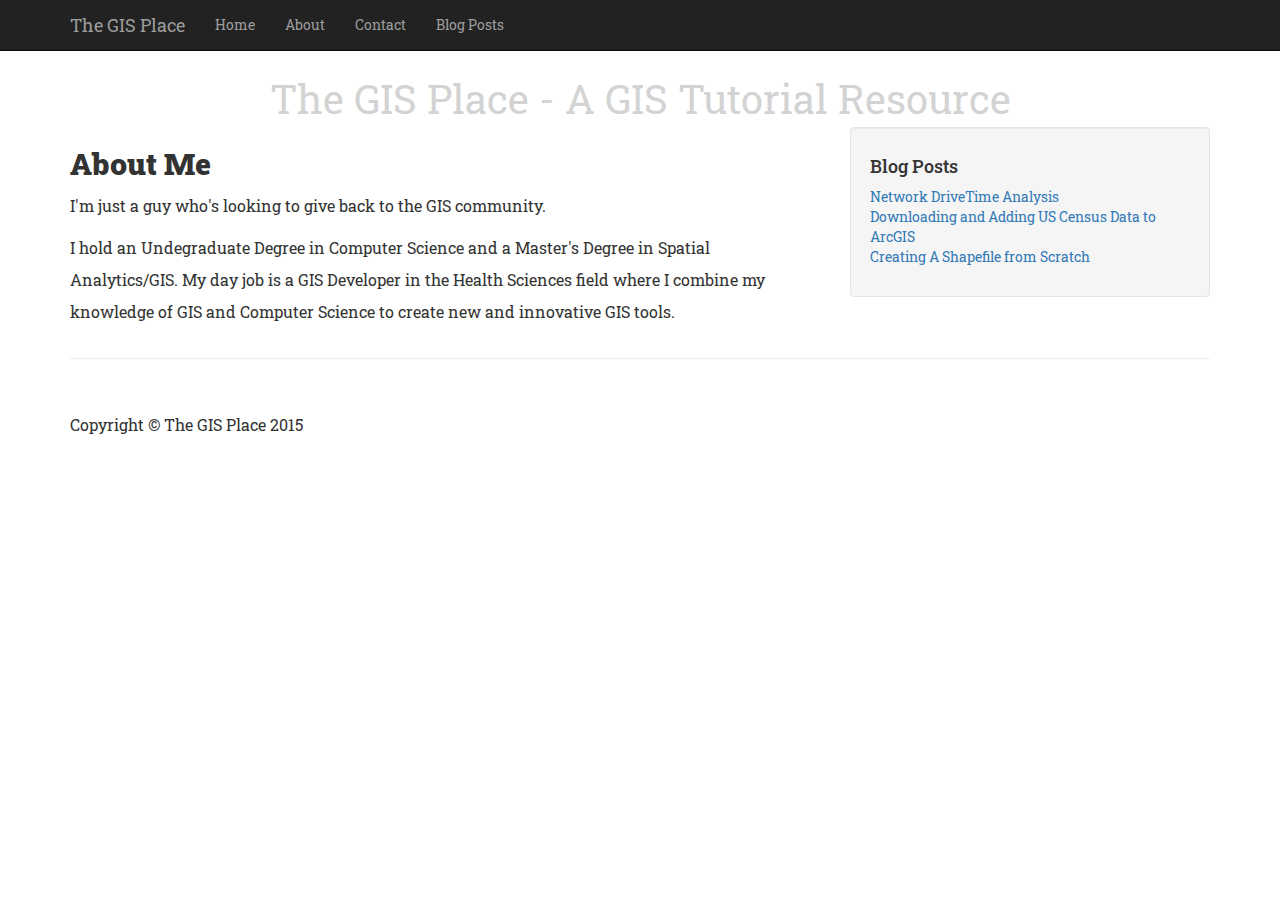
<file: about.html>
<!DOCTYPE html>
<html lang="en">

<head>

    <meta charset="utf-8">
    <meta http-equiv="X-UA-Compatible" content="IE=edge">
    <meta name="viewport" content="width=device-width, initial-scale=1">
    <meta name="description" content="The GIS Place is a tutorial resource for individuals looking to perform GIS Analysis.">
    <meta name="author" content="">

    <title>The GIS Place - A GIS Tutorial Resource - About</title>
    <!-- Custom CSS-->
    <link href='css/styles.css' rel='stylesheet' type='text/css'>


    <!-- Fonts -->
    <link href='http://fonts.googleapis.com/css?family=Roboto+Slab:400,300,100,700' rel='stylesheet' type='text/css'>

    <!-- Bootstrap Core CSS -->
    <link href="css/bootstrap.min.css" rel="stylesheet">

    <!-- Custom CSS -->
    <link href="css/blog-post.css" rel="stylesheet">

    <!-- HTML5 Shim and Respond.js IE8 support of HTML5 elements and media queries -->
    <!-- WARNING: Respond.js doesn't work if you view the page via file:// -->
    <!--[if lt IE 9]>
        <script src="https://oss.maxcdn.com/libs/html5shiv/3.7.0/html5shiv.js"></script>
        <script src="https://oss.maxcdn.com/libs/respond.js/1.4.2/respond.min.js"></script>

    <![endif]-->

    <!-- jQuery -->
    <script src="js/jquery.js"></script>

    <!-- Bootstrap Core JavaScript -->
    <script src="js/bootstrap.min.js"></script>

    <!-- Google Analytics-->
    <script>
        (function(i,s,o,g,r,a,m){i['GoogleAnalyticsObject']=r;i[r]=i[r]||function(){
                    (i[r].q=i[r].q||[]).push(arguments)},i[r].l=1*new Date();a=s.createElement(o),
                m=s.getElementsByTagName(o)[0];a.async=1;a.src=g;m.parentNode.insertBefore(a,m)
        })(window,document,'script','//www.google-analytics.com/analytics.js','ga');

        ga('create', 'UA-65171204-1', 'auto');
        ga('send', 'pageview');

    </script>

</head>

<body>

</div>



<script>
    (adsbygoogle = window.adsbygoogle || []).push({});
</script>
    <!-- Navigation -->
    <nav class="navbar navbar-inverse navbar-fixed-top" role="navigation">

    </nav>
    <script>
        $('nav').load("html/header.html");
    </script>

    <!-- Page Content -->
    <div class="container">
        <div class="row">
            <div class="col-lg-12">
                <div id="banner">The GIS Place - A GIS Tutorial Resource</div>

            </div>
            </div>
        <div class="row">

            <!-- Blog Post Content Column -->
            <div class="col-lg-8">
            <h2>About Me</h2>
                <p>I'm just a guy who's looking to give back to the GIS community.</p>
                <p>I hold an Undegraduate Degree in Computer Science and a Master's Degree in Spatial Analytics/GIS. My day
                job is a GIS Developer in the Health Sciences field where I combine my knowledge of GIS and Computer Science to
                create new and innovative GIS tools. </p>

            </div>

            <!-- Blog Sidebar Widgets Column -->
            <div class="col-md-4">

                <!-- Blog Search Well -->
                <!--<div class="well">-->
                    <!--<h4>Blog Search</h4>-->
                    <!--<div class="input-group">-->
                        <!--<input type="text" class="form-control">-->
                        <!--<span class="input-group-btn">-->
                            <!--<button class="btn btn-default" type="button">-->
                                <!--<span class="glyphicon glyphicon-search"></span>-->
                        <!--</button>-->
                        <!--</span>-->
                    <!--</div>-->
                    <!--&lt;!&ndash; /.input-group &ndash;&gt;-->
                <!--</div>-->

                <!--Blog categories was right here-->
                <div id="blogContainer"></div>
                <script>
                    $('#blogContainer').load("html/blogCategoriesSidebar.html");

                </script>

                <!--&lt;!&ndash; Side Widget Well &ndash;&gt;-->
                <!--<div class="well">-->
                    <!--<h4>Side Widget Well</h4>-->
                    <!--<p>Lorem ipsum dolor sit amet, consectetur adipisicing elit. Inventore, perspiciatis adipisci accusamus laudantium odit aliquam repellat tempore quos aspernatur vero.</p>-->
                <!--</div>-->

            </div>


        </div>
        <!-- /.row -->

        <hr>

        <!-- Footer -->
        <footer>
            <div class="row">
                <div class="col-lg-12">
                    <p>Copyright &copy; The GIS Place 2015</p>
                </div>
            </div>
            <!-- /.row -->
        </footer>

    </div>
    <!-- /.container -->



</body>

</html>
</file>
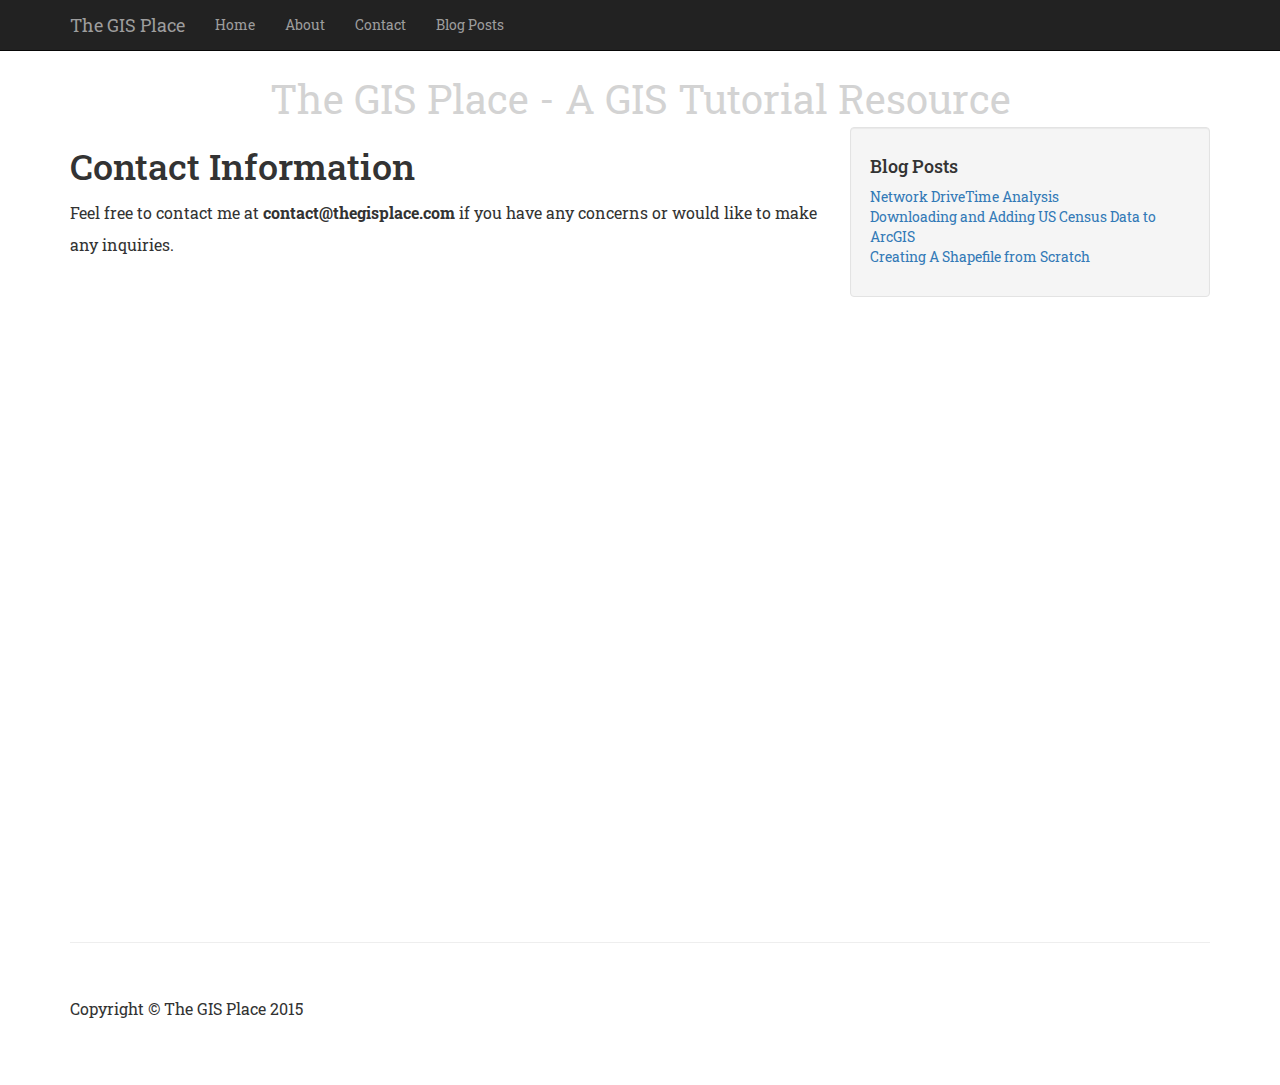
<file: contact.html>
<!DOCTYPE html>
<html lang="en">

<head>

    <meta charset="utf-8">
    <meta http-equiv="X-UA-Compatible" content="IE=edge">
    <meta name="viewport" content="width=device-width, initial-scale=1">
    <meta name="description" content="The GIS Place is a tutorial resource for individuals looking to perform GIS Analysis.">
    <meta name="author" content="">

    <title>The GIS Place - A GIS Tutorial Resource - Contact</title>
    <!-- Custom CSS-->
    <link href='css/styles.css' rel='stylesheet' type='text/css'>


    <!-- Fonts -->
    <link href='http://fonts.googleapis.com/css?family=Roboto+Slab:400,300,100,700' rel='stylesheet' type='text/css'>

    <!-- Bootstrap Core CSS -->
    <link href="css/bootstrap.min.css" rel="stylesheet">

    <!-- Custom CSS -->
    <link href="css/blog-post.css" rel="stylesheet">

    <!-- HTML5 Shim and Respond.js IE8 support of HTML5 elements and media queries -->
    <!-- WARNING: Respond.js doesn't work if you view the page via file:// -->
    <!--[if lt IE 9]>
        <script src="https://oss.maxcdn.com/libs/html5shiv/3.7.0/html5shiv.js"></script>
        <script src="https://oss.maxcdn.com/libs/respond.js/1.4.2/respond.min.js"></script>
            <![endif]-->

    <!-- jQuery -->
    <script src="js/jquery.js"></script>

    <!-- Bootstrap Core JavaScript -->
    <script src="js/bootstrap.min.js"></script>

    <!-- Google Analytics-->
    <script>
        (function(i,s,o,g,r,a,m){i['GoogleAnalyticsObject']=r;i[r]=i[r]||function(){
                    (i[r].q=i[r].q||[]).push(arguments)},i[r].l=1*new Date();a=s.createElement(o),
                m=s.getElementsByTagName(o)[0];a.async=1;a.src=g;m.parentNode.insertBefore(a,m)
        })(window,document,'script','//www.google-analytics.com/analytics.js','ga');

        ga('create', 'UA-65171204-1', 'auto');
        ga('send', 'pageview');

    </script>

</head>

<body>

<!-- Top Bar -->




<script>
    (adsbygoogle = window.adsbygoogle || []).push({});
</script>
    <!-- Navigation -->
    <nav class="navbar navbar-inverse navbar-fixed-top" role="navigation">

    </nav>
    <script>
        $('nav').load("html/header.html");
    </script>

    <!-- Page Content -->
    <div class="container">
        <div class="row">
            <div class="col-lg-12">
                <div id="banner">The GIS Place - A GIS Tutorial Resource</div>

            </div>
        </div>
        <div class="row">

            <!-- Blog Post Content Column -->
            <div class="col-lg-8">

                <!-- Blog Post -->

                <!-- Title -->
                <h1>Contact Information</h1>
                <p>Feel free to contact me at <strong>contact@thegisplace.com</strong> if you have any concerns or would like to make any inquiries.</p>

                <!-- Blog Comments -->

                <!-- Comments Form -->
                <!--<div class="well">-->
                    <!--<h4>:</h4>-->
                    <!--<form role="form">-->
                        <!--<div class="form-group">-->
                            <!--<textarea class="form-control" rows="3"></textarea>-->
                        <!--</div>-->
                        <!--<button type="submit" class="btn btn-primary">Submit</button>-->
                    <!--</form>-->
                <!--</div>-->

                <!-- Posted Comments -->

                <!-- Comment -->
                <!--<div class="media">-->
                    <!--<a class="pull-left" href="#">-->
                        <!--<img class="media-object" src="http://placehold.it/64x64" alt="">-->
                    <!--</a>-->
                    <!--<div class="media-body">-->
                        <!--<h4 class="media-heading">Start Bootstrap-->
                            <!--<small>August 25, 2014 at 9:30 PM</small>-->
                        <!--</h4>-->
                        <!--Cras sit amet nibh libero, in gravida nulla. Nulla vel metus scelerisque ante sollicitudin commodo. Cras purus odio, vestibulum in vulputate at, tempus viverra turpis. Fusce condimentum nunc ac nisi vulputate fringilla. Donec lacinia congue felis in faucibus.-->
                    <!--</div>-->
                <!--</div>-->

                <!-- Comment -->
                <!--<div class="media">-->
                    <!--<a class="pull-left" href="#">-->
                        <!--<img class="media-object" src="http://placehold.it/64x64" alt="">-->
                    <!--</a>-->
                    <!--<div class="media-body">-->
                        <!--<h4 class="media-heading">Start Bootstrap-->
                            <!--<small>August 25, 2014 at 9:30 PM</small>-->
                        <!--</h4>-->
                        <!--Cras sit amet nibh libero, in gravida nulla. Nulla vel metus scelerisque ante sollicitudin commodo. Cras purus odio, vestibulum in vulputate at, tempus viverra turpis. Fusce condimentum nunc ac nisi vulputate fringilla. Donec lacinia congue felis in faucibus.-->
                        <!--&lt;!&ndash; Nested Comment &ndash;&gt;-->
                        <!--<div class="media">-->
                            <!--<a class="pull-left" href="#">-->
                                <!--<img class="media-object" src="http://placehold.it/64x64" alt="">-->
                            <!--</a>-->
                            <!--<div class="media-body">-->
                                <!--<h4 class="media-heading">Nested Start Bootstrap-->
                                    <!--<small>August 25, 2014 at 9:30 PM</small>-->
                                <!--</h4>-->
                                <!--Cras sit amet nibh libero, in gravida nulla. Nulla vel metus scelerisque ante sollicitudin commodo. Cras purus odio, vestibulum in vulputate at, tempus viverra turpis. Fusce condimentum nunc ac nisi vulputate fringilla. Donec lacinia congue felis in faucibus.-->
                            <!--</div>-->
                        <!--</div>-->
                        <!--&lt;!&ndash; End Nested Comment &ndash;&gt;-->
                    <!--</div>-->
                <!--</div>-->

            </div>

            <!-- Blog Sidebar Widgets Column -->
            <div class="col-md-4">

                <!-- Blog Search Well -->
                <!--<div class="well">-->
                    <!--<h4>Blog Search</h4>-->
                    <!--<div class="input-group">-->
                        <!--<input type="text" class="form-control">-->
                        <!--<span class="input-group-btn">-->
                            <!--<button class="btn btn-default" type="button">-->
                                <!--<span class="glyphicon glyphicon-search"></span>-->
                        <!--</button>-->
                        <!--</span>-->
                    <!--</div>-->
                    <!--&lt;!&ndash; /.input-group &ndash;&gt;-->
                <!--</div>-->

                <!--Blog categories was right here-->
                <div id="blogContainer"></div>
                <script>
                    $('#blogContainer').load("html/blogCategoriesSidebar.html");

                </script>

                <!--&lt;!&ndash; Side Widget Well &ndash;&gt;-->
                <!--<div class="well">-->
                    <!--<h4>Side Widget Well</h4>-->
                    <!--<p>Lorem ipsum dolor sit amet, consectetur adipisicing elit. Inventore, perspiciatis adipisci accusamus laudantium odit aliquam repellat tempore quos aspernatur vero.</p>-->
                <!--</div>-->

            </div>
            <div class="col-md-4">
                <script async src="//pagead2.googlesyndication.com/pagead/js/adsbygoogle.js"></script>
                <!-- Right Side Panel -->
                <ins class="adsbygoogle"
                     style="display:inline-block;width:300px;height:600px;"
                     data-ad-client="ca-pub-4328350129655971"
                     data-ad-slot="4466953247"></ins>
                <script>
                    (adsbygoogle = window.adsbygoogle || []).push({});
                </script>

            </div>

        </div>
        <!-- /.row -->

        <hr>

        <!-- Footer -->
        <footer>
            <div class="row">
                <div class="col-lg-12">
                    <p>Copyright &copy; The GIS Place 2015</p>
                </div>
            </div>
            <!-- /.row -->
        </footer>

    </div>
    <!-- /.container -->



</body>

</html>
</file>
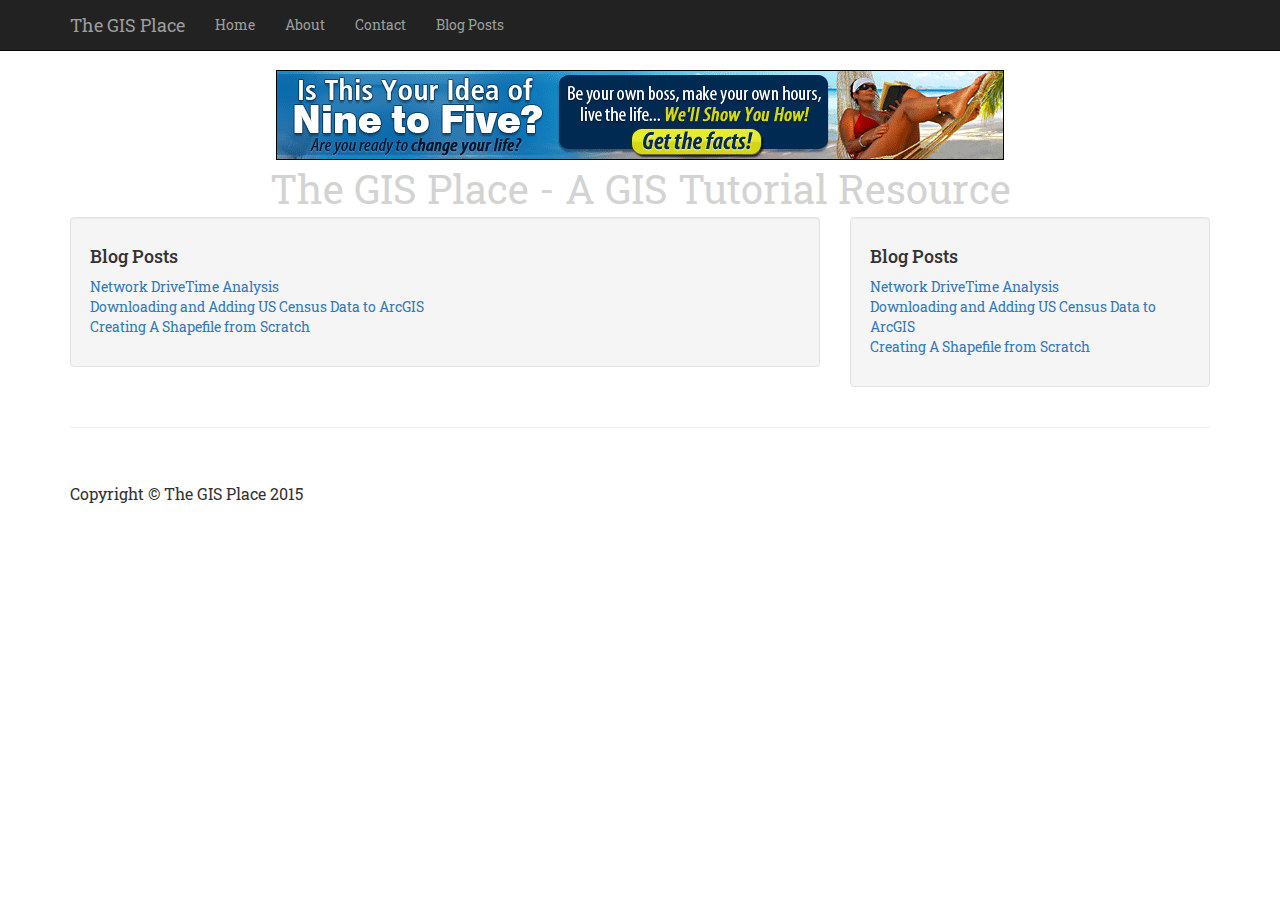
<file: posts.html>
<!DOCTYPE html>
<html lang="en">

<head>

    <meta charset="utf-8">
    <meta http-equiv="X-UA-Compatible" content="IE=edge">
    <meta name="viewport" content="width=device-width, initial-scale=1">
    <meta name="description" content="The GIS Place is a tutorial resource for individuals looking to perform GIS Analysis.">
    <meta name="author" content="">

    <title>The GIS Place - A GIS Tutorial Resource - Posts</title>
    <!-- Custom CSS-->
    <link href='css/styles.css' rel='stylesheet' type='text/css'>


    <!-- Fonts -->
    <link href='http://fonts.googleapis.com/css?family=Roboto+Slab:400,300,100,700' rel='stylesheet' type='text/css'>

    <!-- Bootstrap Core CSS -->
    <link href="css/bootstrap.min.css" rel="stylesheet">

    <!-- Custom CSS -->
    <link href="css/blog-post.css" rel="stylesheet">

    <!-- HTML5 Shim and Respond.js IE8 support of HTML5 elements and media queries -->
    <!-- WARNING: Respond.js doesn't work if you view the page via file:// -->
    <!--[if lt IE 9]>
        <script src="https://oss.maxcdn.com/libs/html5shiv/3.7.0/html5shiv.js"></script>
        <script src="https://oss.maxcdn.com/libs/respond.js/1.4.2/respond.min.js"></script>

    <![endif]-->

    <!-- jQuery -->
    <script src="js/jquery.js"></script>

    <!-- Bootstrap Core JavaScript -->
    <script src="js/bootstrap.min.js"></script>
    
    <!-- Google Analytics-->
    <script>
        (function(i,s,o,g,r,a,m){i['GoogleAnalyticsObject']=r;i[r]=i[r]||function(){
                    (i[r].q=i[r].q||[]).push(arguments)},i[r].l=1*new Date();a=s.createElement(o),
                m=s.getElementsByTagName(o)[0];a.async=1;a.src=g;m.parentNode.insertBefore(a,m)
        })(window,document,'script','//www.google-analytics.com/analytics.js','ga');

        ga('create', 'UA-65171204-1', 'auto');
        ga('send', 'pageview');

    </script>



</head>

<body>



<script>
    (adsbygoogle = window.adsbygoogle || []).push({});
</script>
    <!-- Navigation -->
    <nav class="navbar navbar-inverse navbar-fixed-top" role="navigation">

    </nav>
    <script>
        $('nav').load("html/header.html");
    </script>

    <!-- Page Content -->
    <div class="container">
        <div id="topAd"></div>
        <div class="row">
            <div class="col-lg-12">
                <div id="banner">The GIS Place - A GIS Tutorial Resource</div>

            </div>
        </div>

        <div class="row">

            <!-- Blog Post Content Column -->
            <div class="col-lg-8" id="content">

                <!-- Blog Post -->

                <!-- Title -->
                <script>
                $('#content').load("html/blogCategoriesSidebar.html");
                </script>
                <!-- Blog Comments -->

                <!-- Comments Form -->
                <!--<div class="well">-->
                    <!--<h4>:</h4>-->
                    <!--<form role="form">-->
                        <!--<div class="form-group">-->
                            <!--<textarea class="form-control" rows="3"></textarea>-->
                        <!--</div>-->
                        <!--<button type="submit" class="btn btn-primary">Submit</button>-->
                    <!--</form>-->
                <!--</div>-->

                <!-- Posted Comments -->

                <!-- Comment -->
                <!--<div class="media">-->
                    <!--<a class="pull-left" href="#">-->
                        <!--<img class="media-object" src="http://placehold.it/64x64" alt="">-->
                    <!--</a>-->
                    <!--<div class="media-body">-->
                        <!--<h4 class="media-heading">Start Bootstrap-->
                            <!--<small>August 25, 2014 at 9:30 PM</small>-->
                        <!--</h4>-->
                        <!--Cras sit amet nibh libero, in gravida nulla. Nulla vel metus scelerisque ante sollicitudin commodo. Cras purus odio, vestibulum in vulputate at, tempus viverra turpis. Fusce condimentum nunc ac nisi vulputate fringilla. Donec lacinia congue felis in faucibus.-->
                    <!--</div>-->
                <!--</div>-->

                <!-- Comment -->
                <!--<div class="media">-->
                    <!--<a class="pull-left" href="#">-->
                        <!--<img class="media-object" src="http://placehold.it/64x64" alt="">-->
                    <!--</a>-->
                    <!--<div class="media-body">-->
                        <!--<h4 class="media-heading">Start Bootstrap-->
                            <!--<small>August 25, 2014 at 9:30 PM</small>-->
                        <!--</h4>-->
                        <!--Cras sit amet nibh libero, in gravida nulla. Nulla vel metus scelerisque ante sollicitudin commodo. Cras purus odio, vestibulum in vulputate at, tempus viverra turpis. Fusce condimentum nunc ac nisi vulputate fringilla. Donec lacinia congue felis in faucibus.-->
                        <!--&lt;!&ndash; Nested Comment &ndash;&gt;-->
                        <!--<div class="media">-->
                            <!--<a class="pull-left" href="#">-->
                                <!--<img class="media-object" src="http://placehold.it/64x64" alt="">-->
                            <!--</a>-->
                            <!--<div class="media-body">-->
                                <!--<h4 class="media-heading">Nested Start Bootstrap-->
                                    <!--<small>August 25, 2014 at 9:30 PM</small>-->
                                <!--</h4>-->
                                <!--Cras sit amet nibh libero, in gravida nulla. Nulla vel metus scelerisque ante sollicitudin commodo. Cras purus odio, vestibulum in vulputate at, tempus viverra turpis. Fusce condimentum nunc ac nisi vulputate fringilla. Donec lacinia congue felis in faucibus.-->
                            <!--</div>-->
                        <!--</div>-->
                        <!--&lt;!&ndash; End Nested Comment &ndash;&gt;-->
                    <!--</div>-->
                <!--</div>-->

            </div>

            <!-- Blog Sidebar Widgets Column -->
            <div class="col-md-4">

                <!-- Blog Search Well -->
                <!--<div class="well">-->
                    <!--<h4>Blog Search</h4>-->
                    <!--<div class="input-group">-->
                        <!--<input type="text" class="form-control">-->
                        <!--<span class="input-group-btn">-->
                            <!--<button class="btn btn-default" type="button">-->
                                <!--<span class="glyphicon glyphicon-search"></span>-->
                        <!--</button>-->
                        <!--</span>-->
                    <!--</div>-->
                    <!--&lt;!&ndash; /.input-group &ndash;&gt;-->
                <!--</div>-->

                <!--Blog categories was right here-->
                <div id="blogContainer"></div>
                <script>
                    $('#blogContainer').load("html/blogCategoriesSidebar.html");
                    $('#topAd').load("ads/ads.html");

                </script>

                <!--&lt;!&ndash; Side Widget Well &ndash;&gt;-->
                <!--<div class="well">-->
                    <!--<h4>Side Widget Well</h4>-->
                    <!--<p>Lorem ipsum dolor sit amet, consectetur adipisicing elit. Inventore, perspiciatis adipisci accusamus laudantium odit aliquam repellat tempore quos aspernatur vero.</p>-->
                <!--</div>-->

            </div>



        </div>
        <!-- /.row -->

        <hr>

        <!-- Footer -->
        <footer>
            <div class="row">
                <div class="col-lg-12">
                    <p>Copyright &copy; The GIS Place 2015</p>
                </div>
            </div>
            <!-- /.row -->
        </footer>

    </div>
    <!-- /.container -->



</body>

</html>
</file>
<file: css/styles.css>
p {
     font-family: Roboto Slab, "Helvetica Neue"; !important;
    line-height:200%;
 }

#banner {
    font-family: Roboto Slab, "Helvetica Neue"; !important;
    color:lightgrey;
    text-align:center;
    font-size:30pt;

}

.adsbygoogle {
    display: block; !important
    margin: 0 auto;
}

.previewWell {


}

.circle {
    position:absolute;
    top:0;
    width: 10em;
    height: 10em;
    border-radius: 150px;
    -webkit-border-radius: 150px;
    -moz-border-radius: 150px;
    border: 1px solid black;

    box-shadow: 0px 5px 10px #888888;
}

.topOverlay {
    z-index:999;
    background-color:white;
    opacity:.7;
    position:absolute;
    top:0;
    width:10em;
    height:10em;
    position:relative;
    border-radius: 150px;
    -webkit-border-radius: 150px;
    -moz-border-radius: 150px;


}

.topOverlay:hover {
    opacity:0;
}

.previewPost {
    /*margin-left:-10px;*/
    width:10em;
    display:inline-block;
    top:10em;
    margin-left:-25px;
    text-align:center;
    font-family: Roboto Slab, "Helvetica Neue"; !important;
    font-size:20px;
    font-weight:600;
    text-align:center;
}



/*.topOverlay {*/
    /*position:relative;*/
    /*opacity:.2;*/
    /*overflow:hidden;*/
    /*width:10em;*/
    /*height:5em;*/
    /*background-color:grey;*/
    /*border-radius: 2.5em 2.5em 0 0;*/
    /*-moz-border-radius: 10em 10em 0 0;*/
    /*-webkit-border-radius: 10em 10em 0 0;*/

/*}*/
</file>
<file: css/blog-post.css>
/*!
 * Start Bootstrap - Blog Post HTML Template (http://startbootstrap.com)
 * Code licensed under the Apache License v2.0.
 * For details, see http://www.apache.org/licenses/LICENSE-2.0.
 */

body {
    padding-top: 70px; /* Required padding for .navbar-fixed-top. Remove if using .navbar-static-top. Change if height of navigation changes. */
    font-family: Roboto Slab, "Helvetica Neue";
}

footer {
    margin: 50px 0;
}

p {
   font-size: 16px;
}

h2 {
    font-weight:900;
}
</file>
